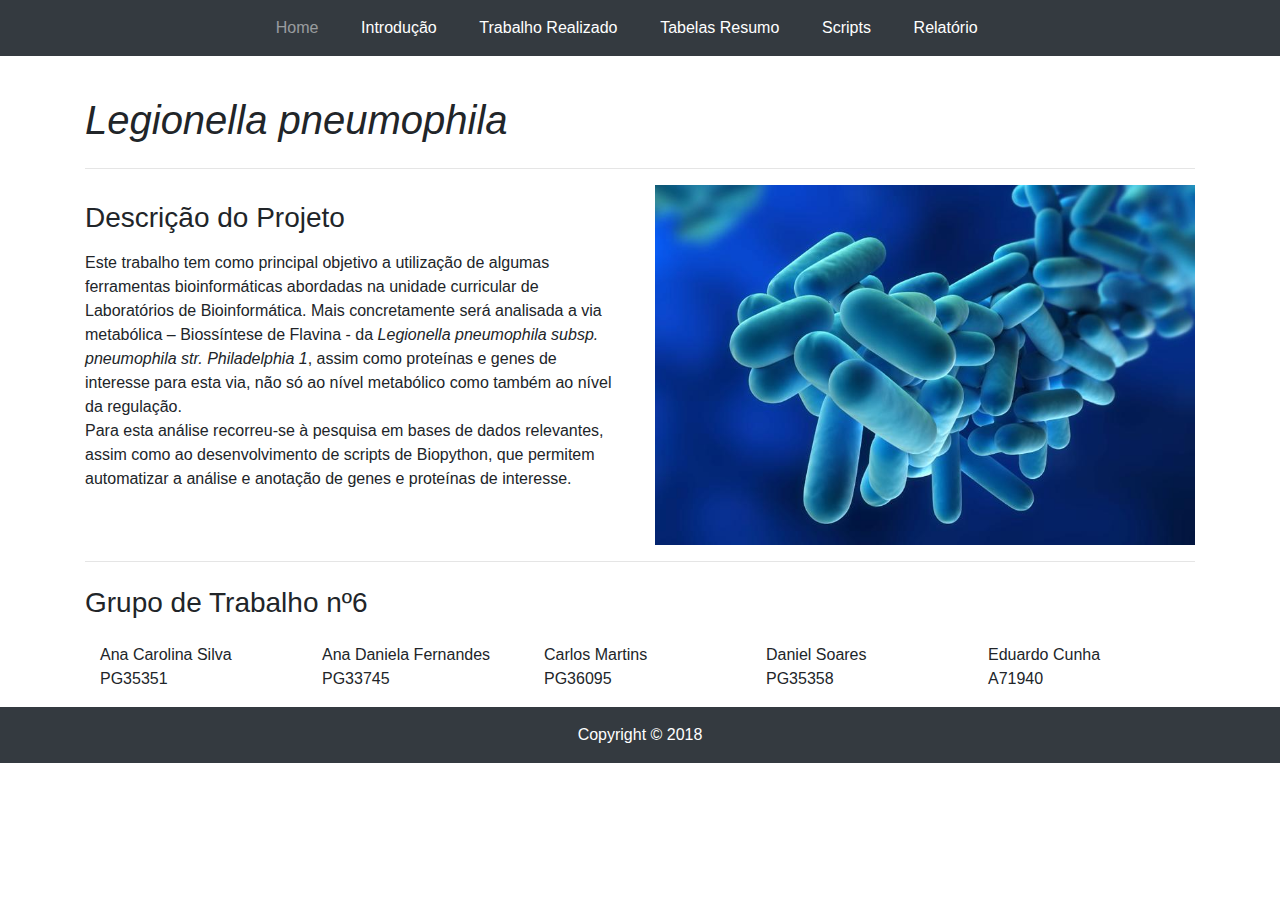
<file: index.html>
<!DOCTYPE html>
<html lang="en">

<head>

  <meta charset="utf-8">
  <meta name="viewport" content="width=device-width, initial-scale=1, shrink-to-fit=no">
  <meta name="description" content="">
  <meta name="author" content="">

  <title>Legionella pneumophila </title>

  <link href="./website/css/bootstrap.min.css" rel="stylesheet">

</head>

<body>

  <nav class="navbar navbar-expand-lg navbar-dark bg-dark fixed-top">
    <div class="container">
      <button class="navbar-toggler" type="button" data-toggle="collapse" data-target="#navbarResponsive" aria-controls="navbarResponsive" aria-expanded="false" aria-label="Toggle navigation">
        <span class="navbar-toggler-icon"></span>
      </button>
      <div class="collapse navbar-collapse" id="navbarResponsive">
        <ul class="navbar-nav m-auto">
          <li class="nav-item ">
            <a class="nav-link" href="./index.html">Home &nbsp &nbsp &nbsp
            </a>
          </li>

          <li class="nav-item active">
            <a class="nav-link" href="./Introducao.html">Introdução &nbsp &nbsp &nbsp</a>
          </li>

          <li class="nav-item active">
            <a class="nav-link" href="./trabalhorealizado.html">Trabalho Realizado &nbsp &nbsp &nbsp</a>
          </li>

          <li class="nav-item active">
            <a class="nav-link" href="./tabela.html">Tabelas Resumo &nbsp &nbsp &nbsp</a>
          </li>
          
          <li class="nav-item active">
            <a class="nav-link" href="https://github.com/Hodor61/Laboratorios-de-Informatica/tree/master/scripts">Scripts &nbsp &nbsp &nbsp</a>
          </li>

          <li class="nav-item active">
            <a class="nav-link" href="./Relatorio_LB_grupo_6.pdf">Relatório &nbsp &nbsp &nbsp</a>
          </li>

        </ul>
      </div>
    </div>
  </nav>

  <br>
  <br>
  <br>

    <!-- Page Content -->
    <div class="container">

      <!-- Portfolio Item Heading -->
      <h1 class="my-4"><i>Legionella pneumophila</i></h1>
      <hr>

      <!-- Portfolio Item Row -->
      <div class="row">
        <div class="col-md-6">
          <h3 class="my-3">Descrição do Projeto</h3>
          <p>Este trabalho tem como principal objetivo a utilização de algumas ferramentas bioinformáticas abordadas na unidade curricular de Laboratórios de Bioinformática. Mais concretamente será analisada a via metabólica – Biossíntese de Flavina - da <i>Legionella pneumophila subsp. pneumophila str. Philadelphia 1</i>, assim como proteínas e genes de interesse para esta via, não só ao nível metabólico como também ao nível da regulação.<br> Para esta análise recorreu-se à pesquisa em bases de dados relevantes, assim como ao desenvolvimento de scripts de Biopython, que permitem automatizar a análise e anotação de genes e proteínas de interesse.  </p>
        </div>

        <div class="col-md-6">
          <img class="img-fluid" src="./website/img/legionella.jpg" alt="">
        </div>

      </div>
      <!-- /.row -->
      <hr>
      <!-- Related Projects Row -->
      <h3 class="my-4">Grupo de Trabalho nº6</h3>


        <div class="container">
          <div class="row">
            <div class="col-sm">
                <p>Ana Carolina Silva<br>PG35351</p>
            </div>

            <div class="col-sm">
                <p>Ana Daniela Fernandes<br>PG33745</p>
            </div>

            <div class="col-sm">
                <p>Carlos Martins<br>PG36095</p>
            </div>

            <div class="col-sm">
                <p>Daniel Soares<br>PG35358</p>
            </div>

            <div class="col-sm">
                <p>Eduardo Cunha<br>A71940</p>
            </div>

          </div>
        </div>

      </div>
      <!-- /.row -->

    </div>
    <!-- /.container -->

    <!-- Footer -->
    <footer class="py-3 bg-dark">
      <div class="container">
        <p class="m-0 text-center text-white">Copyright &copy; 2018</p>
      </div>
      <!-- /.container -->
    </footer>

  </body>

</html>
</file>
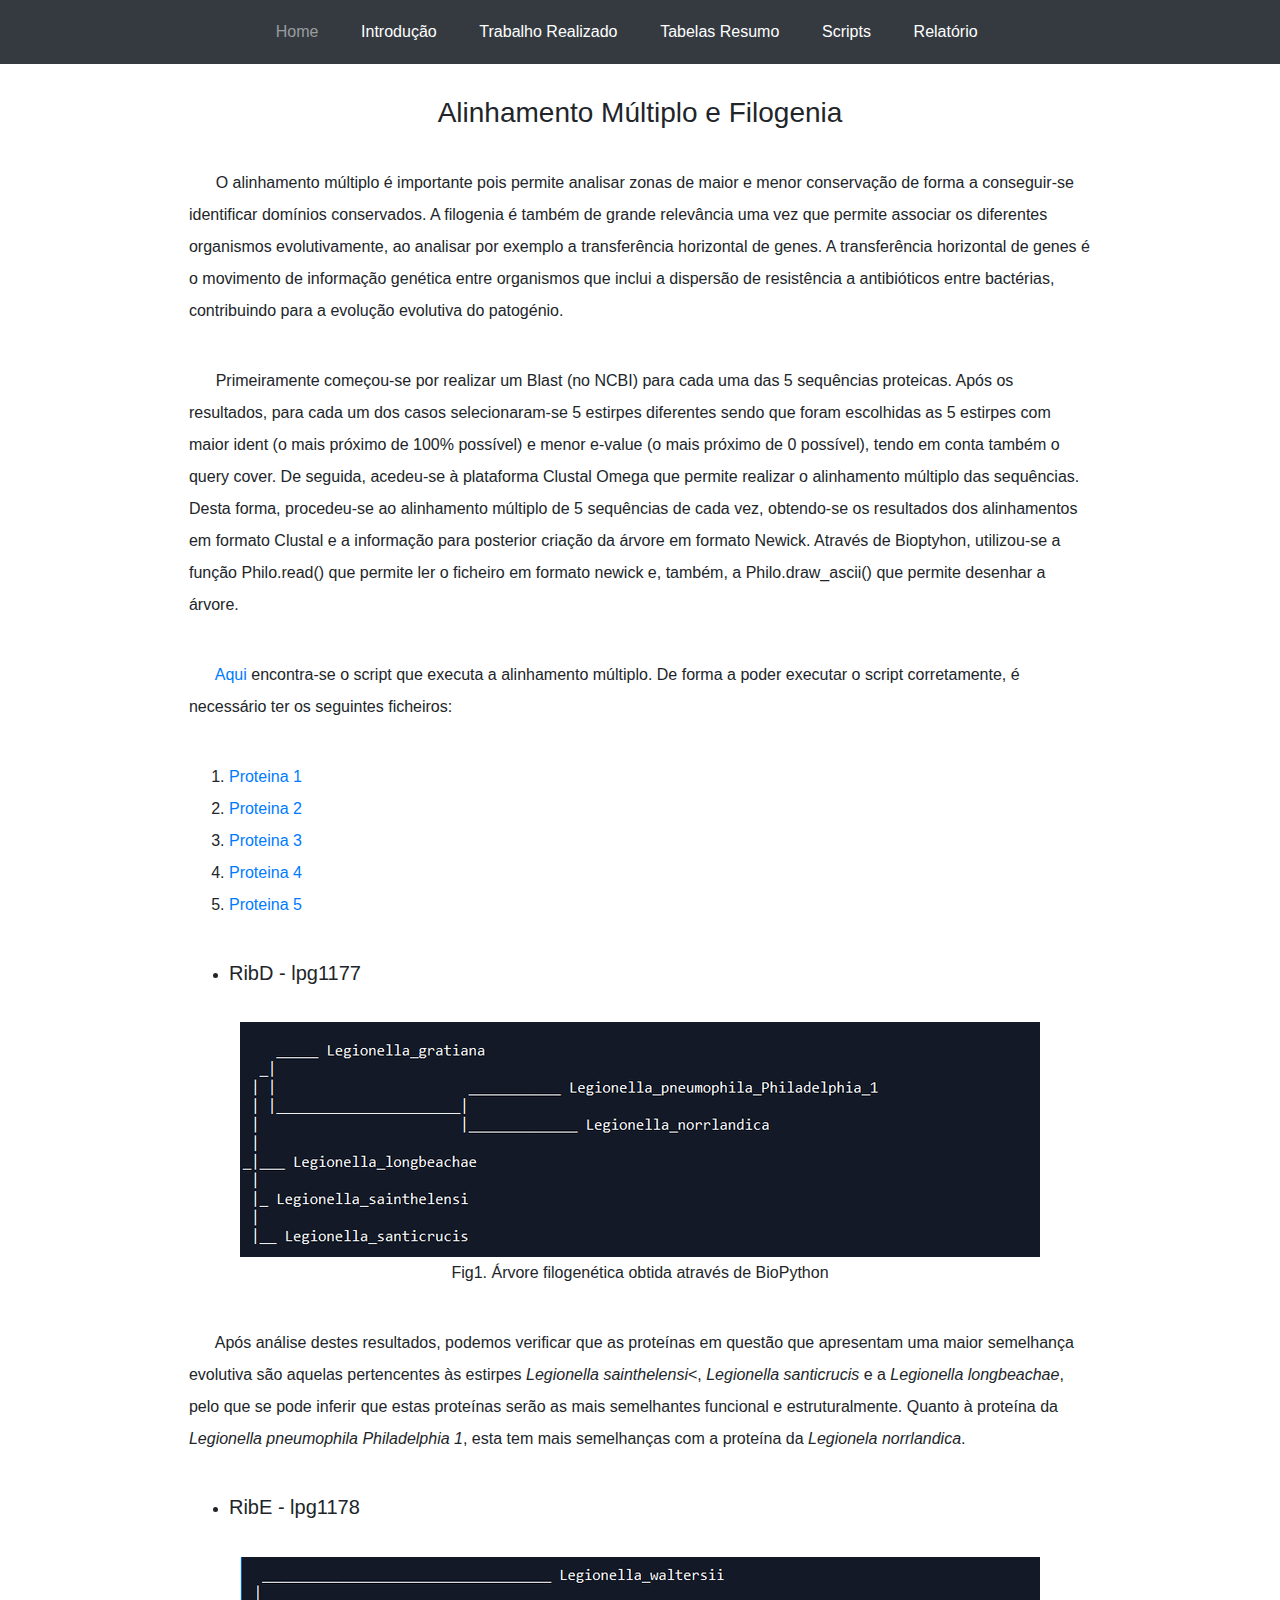
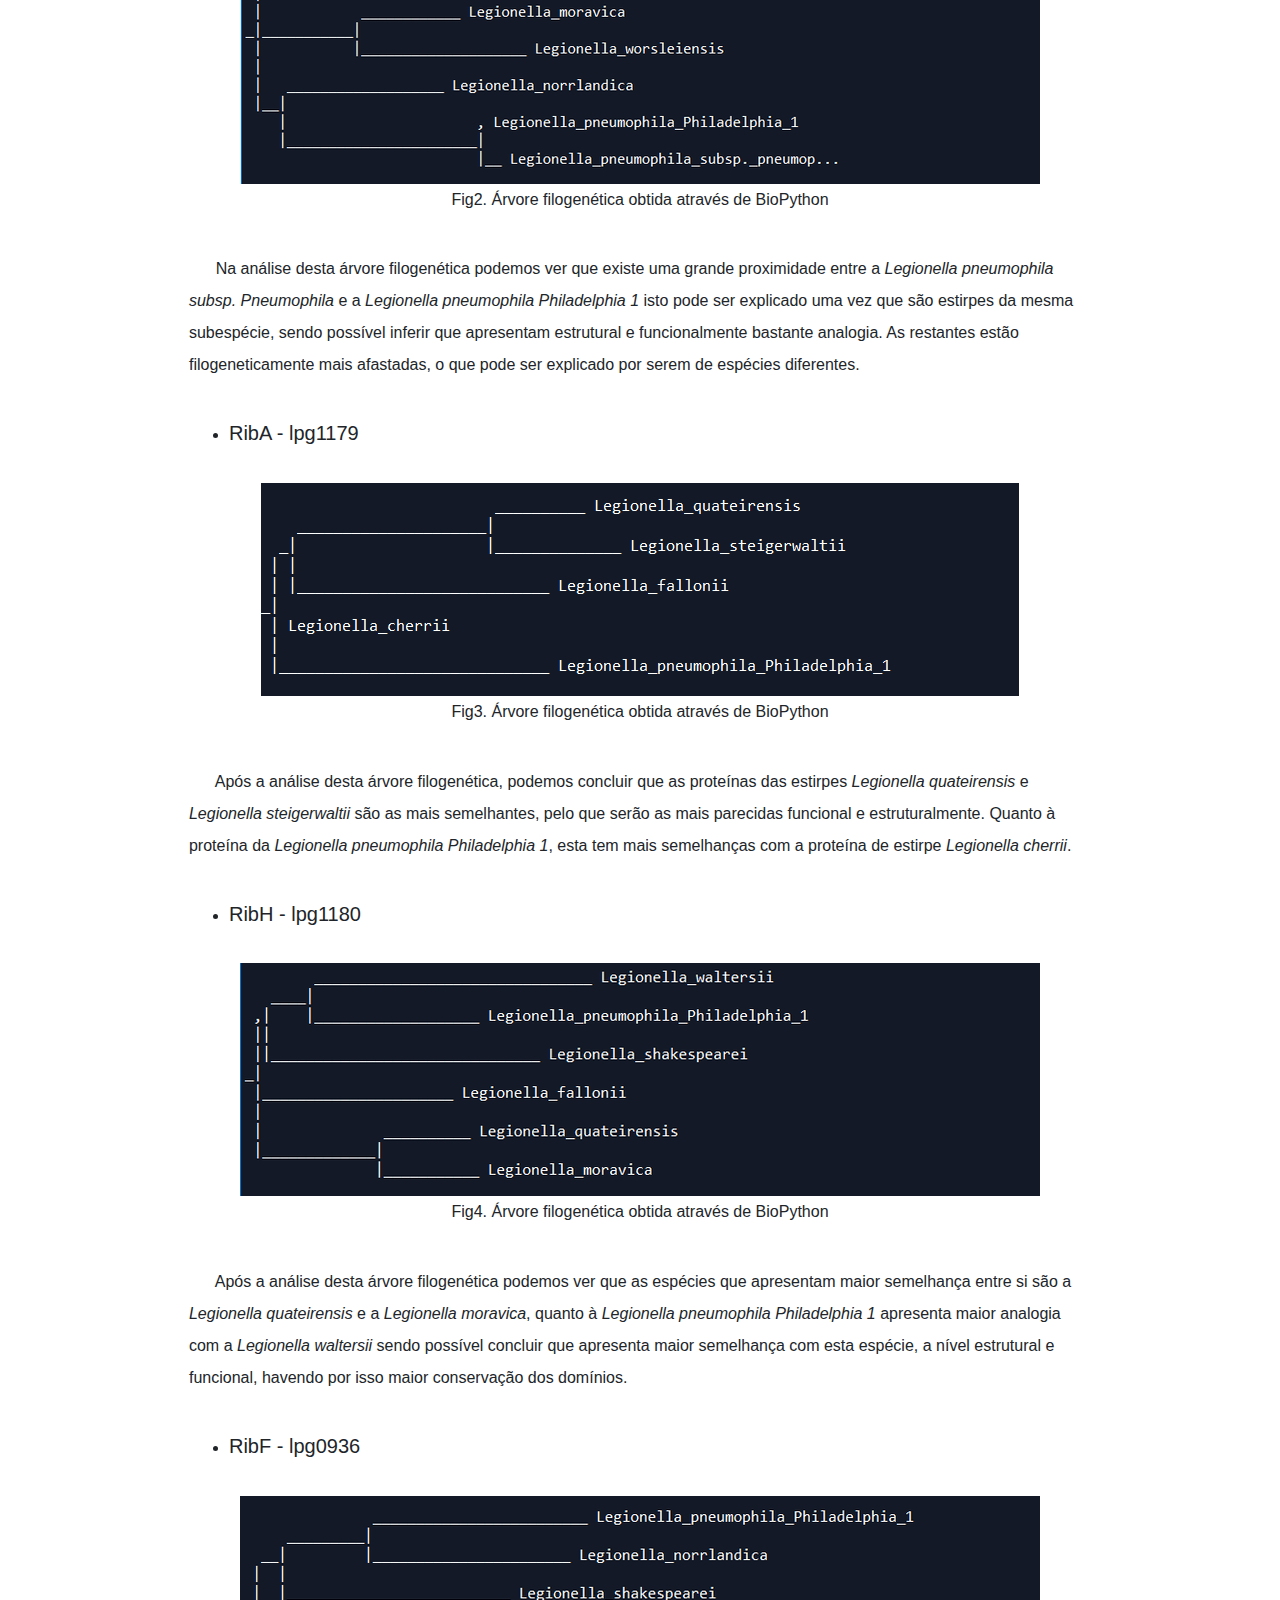
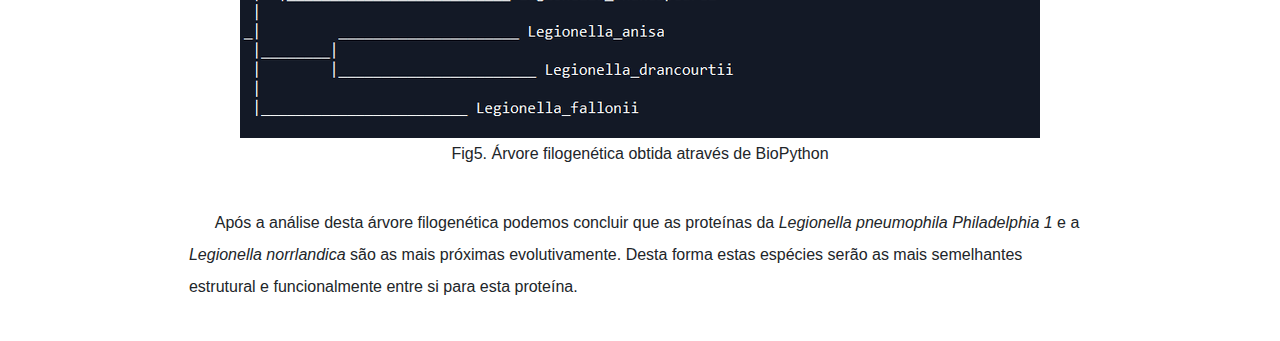
<file: alinhamento.html>
<!DOCTYPE html>
<html lang="en">

<head>

	<meta charset="utf-8">
	<meta name="viewport" content="width=device-width, initial-scale=1, shrink-to-fit=no">
	<meta name="description" content="">
	<meta name="author" content="">

	<title>Legionella pneumophila </title>

	<link href="./website/css/bootstrap.css" rel="stylesheet">

</head>

<body>

	<nav class="navbar navbar-expand-lg navbar-dark bg-dark fixed-top">
		<div class="container">
			<button class="navbar-toggler" type="button" data-toggle="collapse" data-target="#navbarResponsive" aria-controls="navbarResponsive" aria-expanded="false" aria-label="Toggle navigation">
				<span class="navbar-toggler-icon"></span>
			</button>
			<div class="collapse navbar-collapse" id="navbarResponsive">
				<ul class="navbar-nav m-auto">
					<li class="nav-item ">
						<a class="nav-link" href="./index.html">Home &nbsp &nbsp &nbsp
						</a>
					</li>

					<li class="nav-item active">
						<a class="nav-link" href="./Introducao.html">Introdução &nbsp &nbsp &nbsp</a>
					</li>

					<li class="nav-item active">
						<a class="nav-link" href="./trabalhorealizado.html">Trabalho Realizado &nbsp &nbsp &nbsp</a>
					</li>

					<li class="nav-item active">
						<a class="nav-link" href="./tabela.html">Tabelas Resumo &nbsp &nbsp &nbsp</a>
					</li>
					
					<li class="nav-item active">
						<a class="nav-link" href="https://github.com/Hodor61/Laboratorios-de-Informatica/tree/master/scripts">Scripts &nbsp &nbsp &nbsp</a>
					</li>

					<li class="nav-item active">
						<a class="nav-link" href="./Relatorio_LB_grupo_6.pdf">Relatório &nbsp &nbsp &nbsp</a>
					</li>

				</ul>
			</div>
		</div>
	</nav>

	<br>
	<br>
	<br>
	<center><h3>Alinhamento Múltiplo e Filogenia</h3></center>

	<p>&nbsp &nbsp &nbsp O alinhamento múltiplo é importante pois permite analisar zonas de maior e menor conservação de forma a conseguir-se identificar domínios conservados. A filogenia é também de grande relevância uma vez que permite associar os diferentes organismos evolutivamente, ao analisar por exemplo a transferência horizontal de genes. A transferência horizontal de genes é o movimento de informação genética entre organismos que inclui a dispersão de resistência a antibióticos entre bactérias, contribuindo para a evolução evolutiva do patogénio.</p>
	<p>  
	&nbsp &nbsp &nbsp Primeiramente começou-se por realizar um Blast (no NCBI) para cada uma das 5 sequências proteicas. Após os resultados, para cada um dos casos selecionaram-se 5 estirpes diferentes sendo que foram escolhidas as 5 estirpes com maior ident (o mais próximo de 100% possível) e menor e-value (o mais próximo de 0 possível), tendo em conta também o query cover. De seguida, acedeu-se à plataforma Clustal Omega que permite realizar o alinhamento múltiplo das sequências. Desta forma, procedeu-se ao alinhamento múltiplo de 5 sequências de cada vez, obtendo-se os resultados dos alinhamentos em formato Clustal e a informação para posterior criação da árvore em formato Newick. Através de Bioptyhon, utilizou-se a função Philo.read() que permite ler o ficheiro em formato newick e, também, a Philo.draw_ascii() que permite desenhar a árvore.
	</p>

	<p> &nbsp &nbsp &nbsp  <a href=".\scripts\Alinhamentos\alinhamento.py"> Aqui </a> encontra-se o script que executa a alinhamento múltiplo.

		De forma a poder executar o script corretamente, é necessário ter os seguintes ficheiros:
		<ol>
		<li><a href="./scripts/Alinhamentos/prot1_phylotree.newick">Proteina 1</a></li>
		<li><a href="./scripts/Alinhamentos/prot2_phylotree.newick">Proteina 2</a></li>
		<li><a href="./scripts/Alinhamentos/prot3_phylotree.newick">Proteina 3</a></li>
		<li><a href="./scripts/Alinhamentos/prot4_phylotree.newick">Proteina 4</a></li>
		<li><a href="./scripts/Alinhamentos/prot5_phylotree.newick">Proteina 5</a></li>
		</ol>
	</p>

	<ul style="list-style-type:disc"> 
		<li><h5> RibD - lpg1177</h5></li>
	</ul>
		<center>
 		<img src="./website/img/lpg1177.png" alt="" >
			<figcaption>Fig1. Árvore filogenética obtida através de BioPython </figcaption>
		</center>
	
		<p>&nbsp &nbsp &nbsp Após análise destes resultados, podemos verificar que as proteínas em questão que apresentam uma maior semelhança evolutiva são aquelas pertencentes às estirpes <i>Legionella sainthelensi</i><, <i>Legionella santicrucis</i> e a <i>Legionella longbeachae</i>, pelo que se pode inferir que estas proteínas serão as mais semelhantes funcional e estruturalmente.  Quanto à proteína da <i>Legionella pneumophila Philadelphia 1</i>, esta tem mais semelhanças com a proteína da <i>Legionela norrlandica</i>. </p>

	<ul style="list-style-type:disc"> 
		<li><h5>RibE - lpg1178</h5></li>
	</ul>

		<center>
 		<img src="./website/img/lpg1178.png" alt="" >
			<figcaption>Fig2. Árvore filogenética obtida através de BioPython</figcaption>
		</center>

		<p>&nbsp &nbsp &nbsp Na análise desta árvore filogenética podemos ver que existe uma grande proximidade entre a <i>Legionella pneumophila subsp. Pneumophila</i> e a <i>Legionella pneumophila Philadelphia 1</i> isto pode ser explicado uma vez que são estirpes da mesma subespécie, sendo possível inferir que apresentam estrutural e funcionalmente bastante analogia. As restantes estão filogeneticamente mais afastadas, o que pode ser explicado por serem de espécies diferentes.</p>

	<ul style="list-style-type:disc"> 
		<li><h5>RibA - lpg1179</h5></li>
	</ul>
		<center>
 		<img src="./website/img/lpg1179.png" alt="" >
			<figcaption>Fig3. Árvore filogenética obtida através de BioPython</figcaption>
		</center>

		<p>&nbsp &nbsp &nbsp Após a análise desta árvore filogenética, podemos concluir que as proteínas das estirpes <i>Legionella quateirensis</i> e <i>Legionella steigerwaltii</i> são as mais semelhantes, pelo que serão as mais parecidas funcional e estruturalmente. Quanto à proteína da <i>Legionella pneumophila Philadelphia 1</i>, esta tem mais semelhanças com a proteína de estirpe <i>Legionella cherrii</i>.
		</p>


	<ul style="list-style-type:disc"> 
		<li><h5>RibH - lpg1180</h5></li>
	</ul>

		<center>
 		<img src="./website/img/lpg1180.png" alt="" >
			<figcaption>Fig4. Árvore filogenética obtida através de BioPython</figcaption>
		</center>

		<p>&nbsp &nbsp &nbsp Após a análise desta árvore filogenética podemos ver que as espécies que apresentam maior semelhança entre si são a <i>Legionella quateirensis</i> e a <i>Legionella moravica</i>, quanto à <i>Legionella pneumophila Philadelphia 1</i> apresenta maior analogia com a <i>Legionella waltersii</i> sendo possível concluir que apresenta maior semelhança com esta espécie, a nível estrutural e funcional, havendo por isso maior conservação dos domínios. </p>

	<ul style="list-style-type:disc"> 
		<li><h5>RibF - lpg0936</h5></li>
	</ul>
		<center>
 		<img src="./website/img/lpg0936.png" alt="" >
			<figcaption>Fig5. Árvore filogenética obtida através de BioPython</figcaption>
		</center>

		<p>&nbsp &nbsp &nbsp Após a análise desta árvore filogenética podemos concluir que as proteínas da <i>Legionella pneumophila Philadelphia 1</i> e a <i>Legionella norrlandica</i> são as mais próximas evolutivamente. Desta forma estas espécies serão as mais semelhantes estrutural e funcionalmente entre si para esta proteína. </p>
</file>
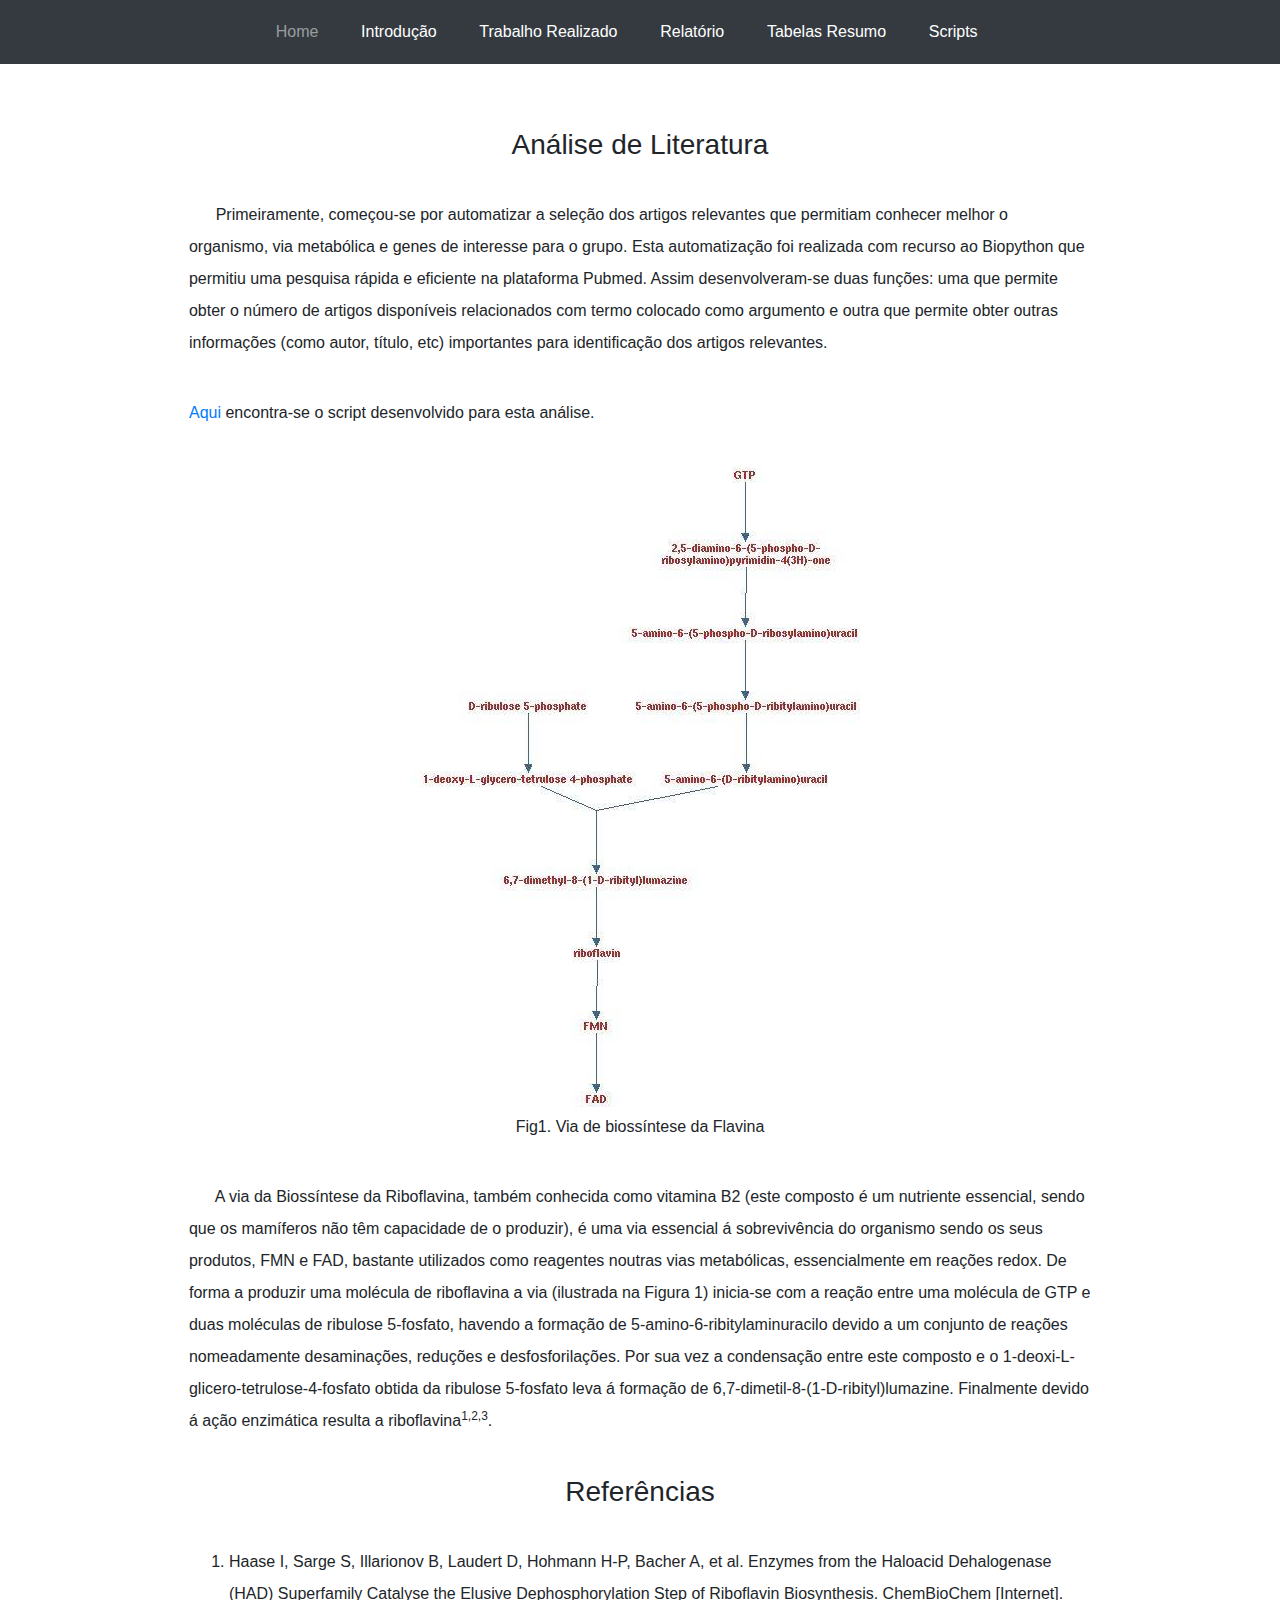
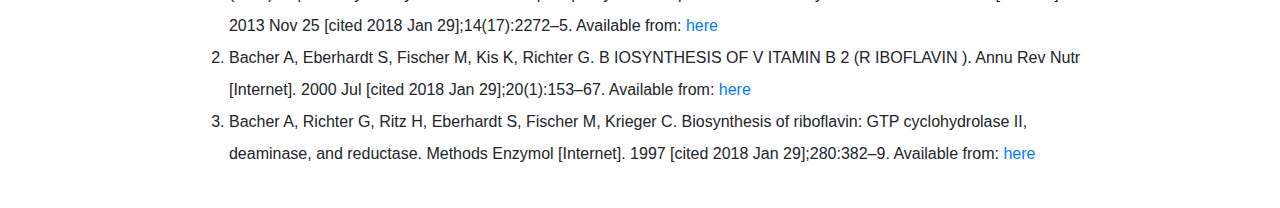
<file: analiseliteratura.html>
<!DOCTYPE html>
<html lang="en">

<head>

	<meta charset="utf-8">
	<meta name="viewport" content="width=device-width, initial-scale=1, shrink-to-fit=no">
	<meta name="description" content="">
	<meta name="author" content="">

	<title>Legionella pneumophila </title>

	<link href="./website/css/bootstrap.css" rel="stylesheet">

</head>

<body>

	<nav class="navbar navbar-expand-lg navbar-dark bg-dark fixed-top">
		<div class="container">
			<button class="navbar-toggler" type="button" data-toggle="collapse" data-target="#navbarResponsive" aria-controls="navbarResponsive" aria-expanded="false" aria-label="Toggle navigation">
				<span class="navbar-toggler-icon"></span>
			</button>
			<div class="collapse navbar-collapse" id="navbarResponsive">
				<ul class="navbar-nav m-auto">
					<li class="nav-item ">
						<a class="nav-link" href="./index.html">Home &nbsp &nbsp &nbsp
						</a>
					</li>

					<li class="nav-item active">
						<a class="nav-link" href="./Introducao.html">Introdução &nbsp &nbsp &nbsp</a>
					</li>

					<li class="nav-item active">
						<a class="nav-link" href="./trabalhorealizado.html">Trabalho Realizado &nbsp &nbsp &nbsp</a>
					</li>

					<li class="nav-item active">
						<a class="nav-link" href="./relatorio">Relatório &nbsp &nbsp &nbsp</a>
					</li>

					<li class="nav-item active">
						<a class="nav-link" href="./tabela.html">Tabelas Resumo &nbsp &nbsp &nbsp</a>
					</li>
					
					<li class="nav-item active">
						<a class="nav-link" href="https://github.com/Hodor61/Laboratorios-de-Informatica/tree/master/scripts">Scripts &nbsp &nbsp &nbsp</a>
					</li>

				</ul>
			</div>
		</div>
	</nav>

	<br>
	<br>
	<br>
	<br>

    <center><h3> Análise de Literatura </h3></center>

    <p> &nbsp &nbsp &nbsp Primeiramente, começou-se por automatizar a seleção dos artigos relevantes que permitiam conhecer melhor o organismo, via metabólica e genes de interesse para o grupo. Esta automatização foi realizada com recurso ao Biopython que permitiu uma pesquisa rápida e eficiente na plataforma Pubmed. Assim desenvolveram-se duas funções: uma que permite obter o número de artigos disponíveis relacionados com termo colocado como argumento e outra que permite obter outras informações (como autor, título, etc) importantes para identificação dos artigos relevantes.  </p>

    <p> <a href="./scripts/Analise_Literatura/Analise_da_literatura.py"> Aqui </a> encontra-se o script desenvolvido para esta análise.</p>

    <center>
 		<img src="./website/img/Flavin_Biosynthesis.png" alt="" >
			<figcaption>Fig1. Via de biossíntese da Flavina</figcaption>
	</center>

	<p>&nbsp &nbsp &nbsp A via da Biossíntese da Riboflavina, também conhecida como vitamina B2 (este composto é um nutriente essencial, sendo que os mamíferos não têm capacidade de o produzir), é uma via essencial á sobrevivência do organismo sendo os seus produtos, FMN e FAD, bastante utilizados como reagentes noutras vias metabólicas, essencialmente em reações redox. De forma a produzir uma molécula de riboflavina a via (ilustrada na Figura 1) inicia-se com a reação entre uma molécula de GTP e duas moléculas de ribulose 5-fosfato, havendo a formação de 5-amino-6-ribitylaminuracilo devido a um conjunto de reações nomeadamente desaminações, reduções e desfosforilações. Por sua vez a condensação entre este composto e o 1-deoxi-L-glicero-tetrulose-4-fosfato obtida da ribulose 5-fosfato leva á formação de 6,7-dimetil-8-(1-D-ribityl)lumazine. Finalmente devido á ação enzimática resulta a riboflavina<sup>1,2,3</sup>.</p>

	<center><h3> Referências </h3></center>

			<p>
			<ol>
				<li>
					Haase I, Sarge S, Illarionov B, Laudert D, Hohmann H-P, Bacher A, et al. Enzymes from the Haloacid Dehalogenase (HAD) Superfamily Catalyse the Elusive Dephosphorylation Step of Riboflavin Biosynthesis. ChemBioChem [Internet]. 2013 Nov 25 [cited 2018 Jan 29];14(17):2272–5. Available from: <a href="http://www.ncbi.nlm.nih.gov/pubmed/24123841"> here </a>
				</li>
				<li>
					Bacher A, Eberhardt S, Fischer M, Kis K, Richter G. B IOSYNTHESIS OF V ITAMIN B 2 (R IBOFLAVIN ). Annu Rev Nutr [Internet]. 2000 Jul [cited 2018 Jan 29];20(1):153–67. Available from:  <a href="http://www.ncbi.nlm.nih.gov/pubmed/10940330"> here </a>
				</li>
				<li>
					Bacher A, Richter G, Ritz H, Eberhardt S, Fischer M, Krieger C. Biosynthesis of riboflavin: GTP cyclohydrolase II, deaminase, and reductase. Methods Enzymol [Internet]. 1997 [cited 2018 Jan 29];280:382–9. Available from:  <a href="http://www.ncbi.nlm.nih.gov/pubmed/9211333"> here </a>
				</li>
			</ol>
		</p>
	</body>
</html>
</file>
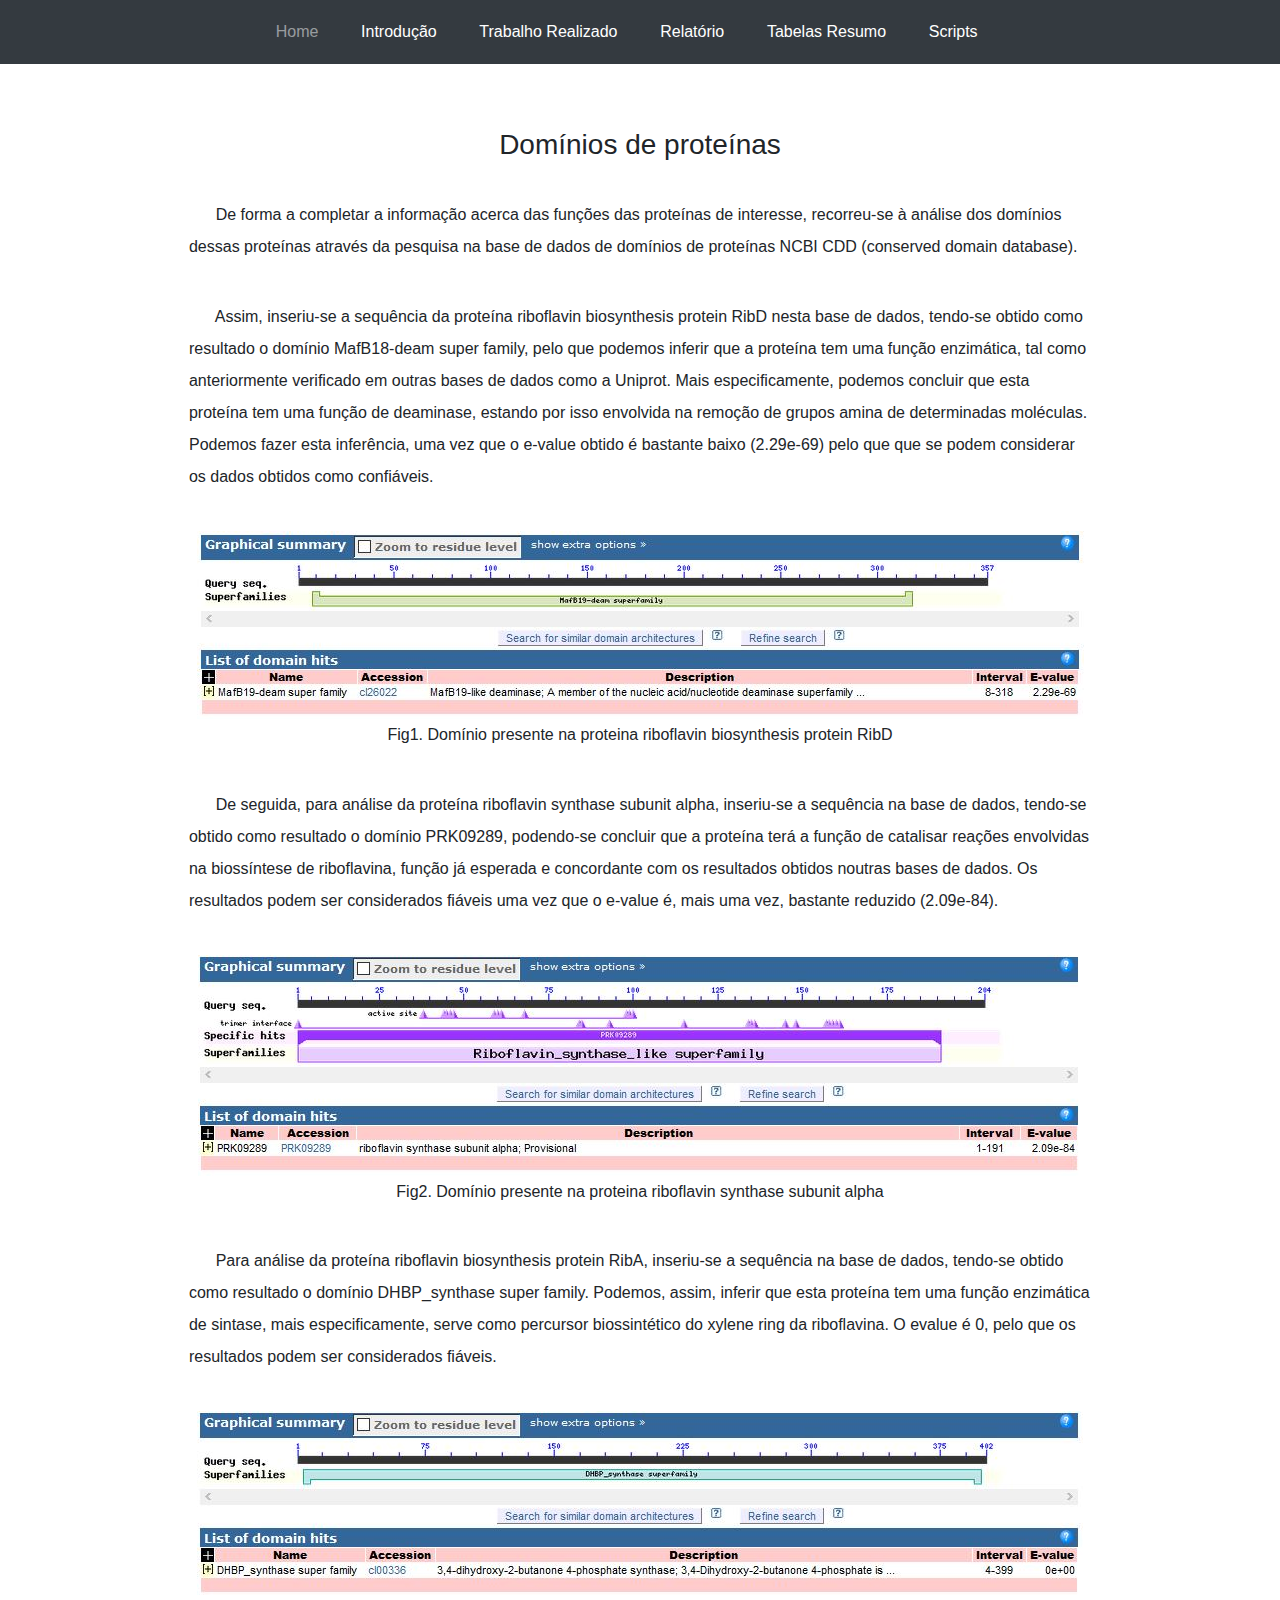
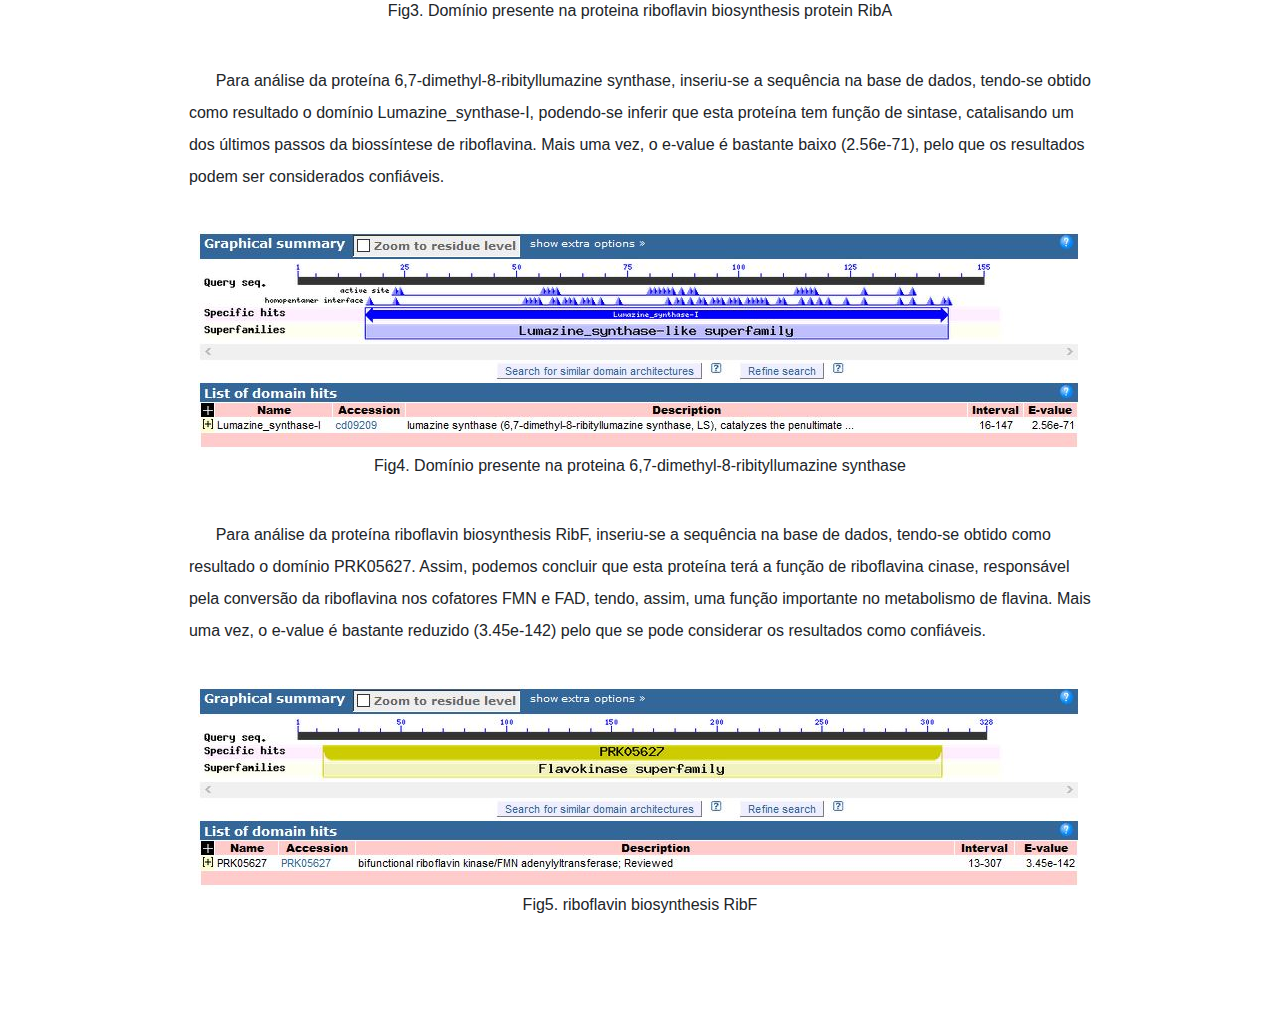
<file: domProteinas.html>
<!DOCTYPE html>
<html lang="en">

<head>

	<meta charset="utf-8">
	<meta name="viewport" content="width=device-width, initial-scale=1, shrink-to-fit=no">
	<meta name="description" content="">
	<meta name="author" content="">

	<title>Legionella pneumophila </title>

	<link href="./website/css/bootstrap.css" rel="stylesheet">

</head>

<body>

	<nav class="navbar navbar-expand-lg navbar-dark bg-dark fixed-top">
		<div class="container">
			<button class="navbar-toggler" type="button" data-toggle="collapse" data-target="#navbarResponsive" aria-controls="navbarResponsive" aria-expanded="false" aria-label="Toggle navigation">
				<span class="navbar-toggler-icon"></span>
			</button>
			<div class="collapse navbar-collapse" id="navbarResponsive">
				<ul class="navbar-nav m-auto">
					<li class="nav-item ">
						<a class="nav-link" href="./index.html">Home &nbsp &nbsp &nbsp
						</a>
					</li>

					<li class="nav-item active">
						<a class="nav-link" href="./Introducao.html">Introdução &nbsp &nbsp &nbsp</a>
					</li>

					<li class="nav-item active">
						<a class="nav-link" href="./trabalhorealizado.html">Trabalho Realizado &nbsp &nbsp &nbsp</a>
					</li>

					<li class="nav-item active">
						<a class="nav-link" href="./relatorio">Relatório &nbsp &nbsp &nbsp</a>
					</li>

					<li class="nav-item active">
						<a class="nav-link" href="./tabela.html">Tabelas Resumo &nbsp &nbsp &nbsp</a>
					</li>
					
					<li class="nav-item active">
						<a class="nav-link" href="https://github.com/Hodor61/Laboratorios-de-Informatica/tree/master/scripts">Scripts &nbsp &nbsp &nbsp</a>
					</li>

				</ul>
			</div>
		</div>
	</nav>

	<br>
	<br>
	<br>
	<br>

	<center><h3>Domínios de proteínas</h3></center>

	<p>&nbsp &nbsp &nbsp De forma a completar a informação acerca das funções das proteínas de interesse, recorreu-se à análise dos domínios dessas proteínas através da pesquisa na base de dados de domínios de proteínas NCBI CDD (conserved domain database). </p>
	<p> &nbsp &nbsp &nbsp Assim, inseriu-se a sequência da proteína riboflavin biosynthesis protein RibD nesta base de dados, tendo-se obtido como resultado o domínio MafB18-deam super family, pelo que podemos inferir que a proteína tem uma função enzimática, tal como anteriormente verificado em outras bases de dados como a Uniprot. Mais especificamente, podemos concluir que esta proteína tem uma função de deaminase, estando por isso envolvida na remoção de grupos amina de determinadas moléculas. Podemos fazer esta inferência, uma vez que o e-value obtido é bastante baixo (2.29e-69) pelo que que se podem considerar os dados obtidos como confiáveis. <br> </p>

	<center>
 		<img src="./website/img/cdd1.png" alt="" >
			<figcaption>Fig1. Domínio presente na proteina riboflavin biosynthesis protein RibD</figcaption>
	</center>

	<p>
	&nbsp &nbsp &nbsp De seguida, para análise da proteína riboflavin synthase subunit alpha, inseriu-se a sequência na base de dados, tendo-se obtido como resultado o domínio PRK09289, podendo-se concluir que a proteína terá a função de catalisar reações envolvidas na biossíntese de riboflavina, função já esperada e concordante com os resultados obtidos noutras bases de dados. Os resultados podem ser considerados fiáveis uma vez que o e-value é, mais uma vez, bastante reduzido (2.09e-84). 
 	</p>

 	<center>
 		<img src="./website/img/cdd2.png" alt="" >
			<figcaption>Fig2. Domínio presente na proteina riboflavin synthase subunit alpha </figcaption>
	</center>

 	<p>&nbsp &nbsp &nbsp Para análise da proteína riboflavin biosynthesis protein RibA, inseriu-se a sequência na base de dados, tendo-se obtido como resultado o domínio DHBP_synthase super family. Podemos, assim, inferir que esta proteína tem uma função enzimática de sintase, mais especificamente, serve como percursor biossintético do xylene ring da riboflavina. O evalue é 0, pelo que os resultados podem ser considerados fiáveis. </p>

 	<center>
 		<img src="./website/img/cdd3.png" alt="" >
			<figcaption>Fig3. Domínio presente na proteina riboflavin biosynthesis protein RibA </figcaption>
	</center>

 	<p>&nbsp &nbsp &nbsp Para análise da proteína 6,7-dimethyl-8-ribityllumazine synthase, inseriu-se a sequência na base de dados, tendo-se obtido como resultado o domínio Lumazine_synthase-I, podendo-se inferir que esta proteína tem função de sintase, catalisando um dos últimos passos da biossíntese de riboflavina. Mais uma vez, o e-value é bastante baixo (2.56e-71), pelo que os resultados podem ser considerados confiáveis.</p>

 	<center>
 		<img src="./website/img/cdd4.png" alt="" >
			<figcaption>Fig4. Domínio presente na proteina 6,7-dimethyl-8-ribityllumazine synthase </figcaption>
	</center>

 	<p>&nbsp &nbsp &nbsp Para análise da proteína riboflavin biosynthesis RibF, inseriu-se a sequência na base de dados, tendo-se obtido como resultado o domínio PRK05627. Assim, podemos concluir que esta proteína terá a função de riboflavina cinase, responsável pela conversão da riboflavina nos cofatores FMN e FAD, tendo, assim, uma função importante no metabolismo de flavina. Mais uma vez, o e-value é bastante reduzido (3.45e-142) pelo que se pode considerar os resultados como confiáveis.</p>

 	<center>
 		<img src="./website/img/cdd5.png" alt="" >
			<figcaption>Fig5.  riboflavin biosynthesis RibF </figcaption>
	</center>

	<br>
	<br>
	<br>
</body>
</html>
</file>
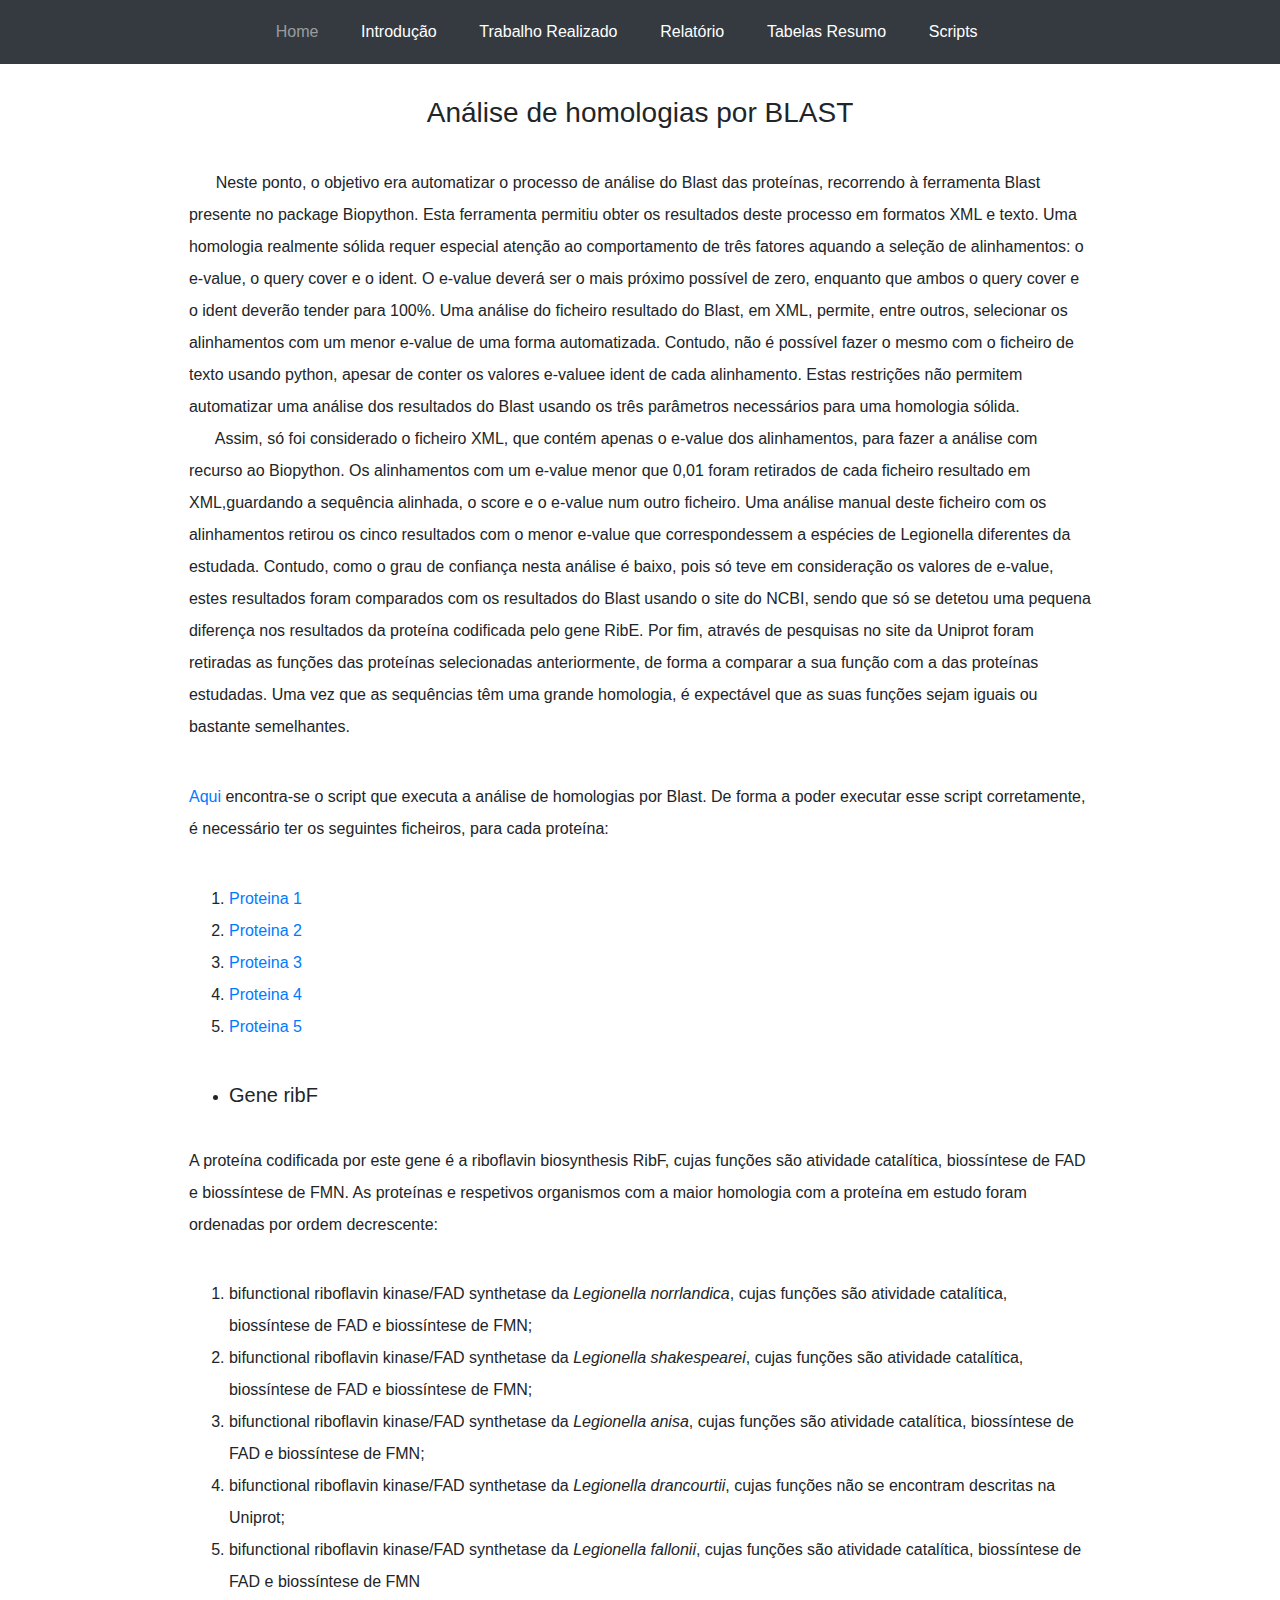
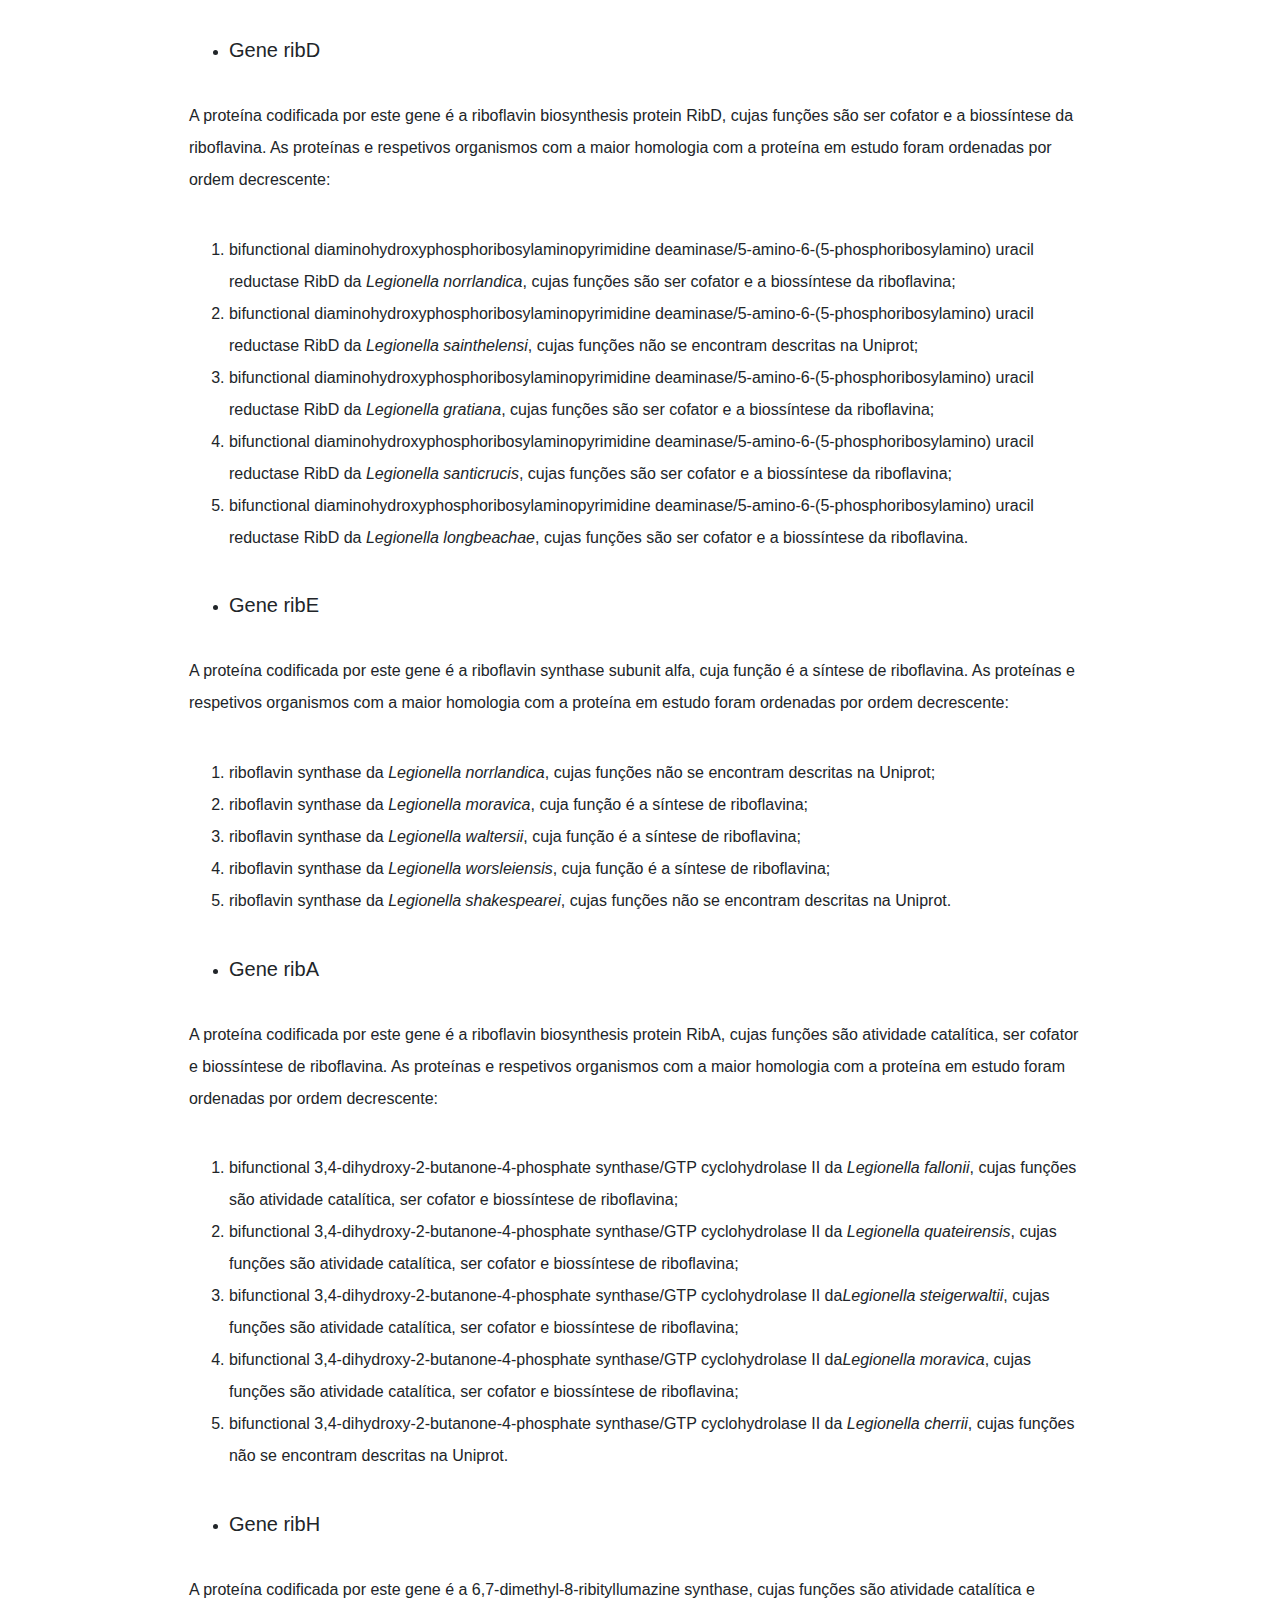
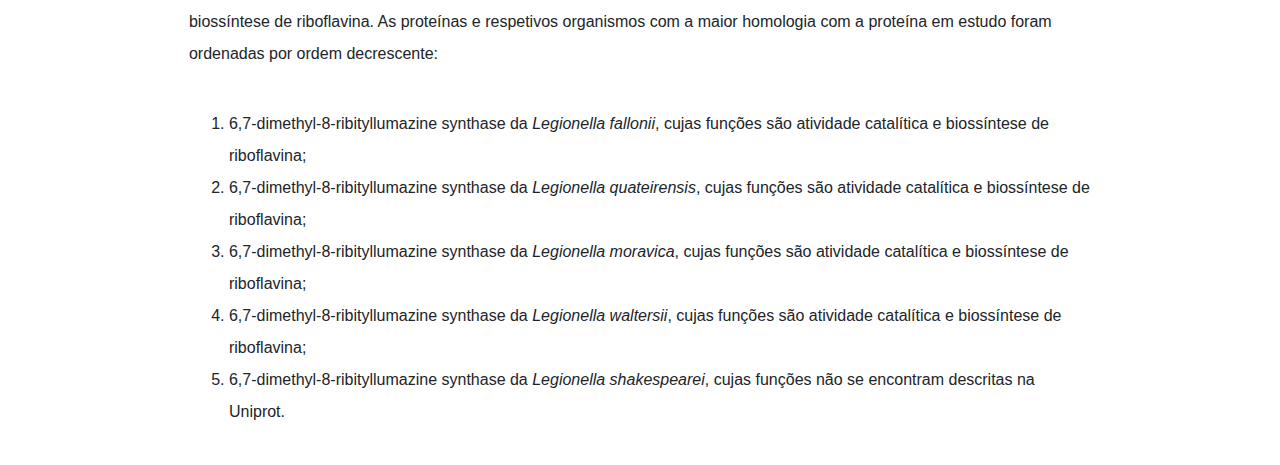
<file: homologiasBLAST.html>
<!DOCTYPE html>
<html lang="en">

<head>

	<meta charset="utf-8">
	<meta name="viewport" content="width=device-width, initial-scale=1, shrink-to-fit=no">
	<meta name="description" content="">
	<meta name="author" content="">

	<title>Legionella pneumophila </title>

	<link href="./website/css/bootstrap.css" rel="stylesheet">

</head>

<body>

	<nav class="navbar navbar-expand-lg navbar-dark bg-dark fixed-top">
		<div class="container">
			<button class="navbar-toggler" type="button" data-toggle="collapse" data-target="#navbarResponsive" aria-controls="navbarResponsive" aria-expanded="false" aria-label="Toggle navigation">
				<span class="navbar-toggler-icon"></span>
			</button>
			<div class="collapse navbar-collapse" id="navbarResponsive">
				<ul class="navbar-nav m-auto">
					<li class="nav-item ">
						<a class="nav-link" href="./index.html">Home &nbsp &nbsp &nbsp
						</a>
					</li>

					<li class="nav-item active">
						<a class="nav-link" href="./Introducao.html">Introdução &nbsp &nbsp &nbsp</a>
					</li>

					<li class="nav-item active">
						<a class="nav-link" href="./trabalhorealizado.html">Trabalho Realizado &nbsp &nbsp &nbsp</a>
					</li>

					<li class="nav-item active">
						<a class="nav-link" href="./relatorio">Relatório &nbsp &nbsp &nbsp</a>
					</li>

					<li class="nav-item active">
						<a class="nav-link" href="./tabela.html">Tabelas Resumo &nbsp &nbsp &nbsp</a>
					</li>
					
					<li class="nav-item active">
						<a class="nav-link" href="https://github.com/Hodor61/Laboratorios-de-Informatica/tree/master/scripts">Scripts &nbsp &nbsp &nbsp</a>
					</li>

				</ul>
			</div>
		</div>
	</nav>

	<br>
	<br>
	<br>

	<center><h3>Análise de homologias por BLAST</h3></center>
	<p> &nbsp &nbsp &nbsp Neste ponto, o objetivo era automatizar o processo de análise do Blast das proteínas, recorrendo à ferramenta Blast presente no package Biopython. Esta ferramenta permitiu obter os resultados deste processo em formatos XML e texto. Uma homologia realmente sólida requer especial atenção ao comportamento de três fatores aquando a seleção de alinhamentos: o e-value, o query cover e o ident. O e-value deverá ser o mais próximo possível de zero, enquanto que ambos o query cover e o ident deverão tender para 100%. Uma análise do ficheiro resultado do Blast, em XML, permite, entre outros, selecionar os alinhamentos com um menor e-value de uma forma automatizada. Contudo, não é possível fazer o mesmo com o ficheiro de texto usando python, apesar de conter os valores e-valuee ident de cada alinhamento. Estas restrições não permitem automatizar uma análise dos resultados do Blast usando os três parâmetros necessários para uma homologia sólida.<br>
	&nbsp &nbsp &nbsp Assim, só foi considerado o ficheiro XML, que contém apenas o e-value dos alinhamentos, para fazer a análise com recurso ao Biopython. Os alinhamentos com um e-value menor que 0,01 foram retirados de cada ficheiro resultado em XML,guardando a sequência alinhada, o score e o e-value num outro ficheiro. Uma análise manual deste ficheiro com os alinhamentos retirou os cinco resultados com o menor e-value que correspondessem a espécies de Legionella diferentes da estudada. Contudo, como o grau de confiança nesta análise é baixo, pois só teve em consideração os valores de e-value, estes resultados foram comparados com os resultados do Blast usando o site do NCBI, sendo que só se detetou uma pequena diferença nos resultados da proteína codificada pelo gene RibE. Por fim, através de pesquisas no site da Uniprot foram retiradas as funções das proteínas selecionadas anteriormente, de forma a comparar a sua função com a das proteínas estudadas. Uma vez que as sequências têm uma grande homologia, é expectável que as suas funções sejam iguais ou bastante semelhantes. </p>

	<p>
		<a href="./scripts/BLAST/Blast.py"> Aqui </a> encontra-se o script que executa a análise de homologias por Blast.

		De forma a poder executar esse script corretamente, é necessário ter os seguintes ficheiros, para cada proteína:
		<ol>
		<li><a href="./scripts/Tabela/prot1.fasta">Proteina 1</a></li>
		<li><a href="./scripts/Tabela/prot2.fasta">Proteina 2</a></li>
		<li><a href="./scripts/Tabela/prot3.fasta">Proteina 3</a></li>
		<li><a href="./scripts/Tabela/prot4.fasta">Proteina 4</a></li>
		<li><a href="./scripts/Tabela/prot5.fasta">Proteina 5</a></li>
		</ol>
	</p>

	</p>

	<ul style="list-style-type:disc">
		<li><h5> Gene ribF </h5></li>	
	</ul>

	<p>A proteína codificada por este gene é a riboflavin biosynthesis RibF, cujas funções são atividade catalítica, biossíntese de FAD e biossíntese de FMN. As proteínas e respetivos organismos com a maior homologia com a proteína em estudo foram ordenadas por ordem decrescente:
	
	<ol>
	<li>bifunctional riboflavin kinase/FAD synthetase da <i>Legionella norrlandica</i>, cujas funções são atividade catalítica, biossíntese de FAD e biossíntese de FMN;</li>
	<li>bifunctional riboflavin kinase/FAD synthetase da <i>Legionella shakespearei</i>, cujas funções são atividade catalítica, biossíntese de FAD e biossíntese de FMN;</li>
	<li>bifunctional riboflavin kinase/FAD synthetase da <i>Legionella anisa</i>, cujas funções são atividade catalítica, biossíntese de FAD e biossíntese de FMN;</li>
	<li>bifunctional riboflavin kinase/FAD synthetase da <i>Legionella drancourtii</i>, cujas funções não se encontram descritas na Uniprot;</li>
	<li>bifunctional riboflavin kinase/FAD synthetase da <i>Legionella fallonii</i>, cujas funções são atividade catalítica, biossíntese de FAD e biossíntese de FMN</li>
	</ol>
	</p>


	<ul style="list-style-type:disc">
		<li><h5> Gene ribD </h5></li>	
	</ul>

	<p>A proteína codificada por este gene é a riboflavin biosynthesis protein RibD, cujas funções são ser cofator e a biossíntese da riboflavina. As proteínas e respetivos organismos com a maior homologia com a proteína em estudo foram ordenadas por ordem decrescente:

	<ol>
	<li>bifunctional diaminohydroxyphosphoribosylaminopyrimidine deaminase/5-amino-6-(5-phosphoribosylamino) uracil reductase RibD da <i>Legionella norrlandica</i>, cujas funções são ser cofator e a biossíntese da riboflavina;</li>
	<li>bifunctional diaminohydroxyphosphoribosylaminopyrimidine deaminase/5-amino-6-(5-phosphoribosylamino) uracil reductase RibD da <i>Legionella sainthelensi</i>, cujas funções não se encontram descritas na Uniprot;</li>
	<li>bifunctional diaminohydroxyphosphoribosylaminopyrimidine deaminase/5-amino-6-(5-phosphoribosylamino) uracil reductase RibD da <i>Legionella gratiana</i>, cujas funções são ser cofator e a biossíntese da riboflavina; </li>
	<li>bifunctional diaminohydroxyphosphoribosylaminopyrimidine deaminase/5-amino-6-(5-phosphoribosylamino) uracil reductase RibD da <i>Legionella santicrucis</i>, cujas funções são ser cofator e a biossíntese da riboflavina; </li>
	<li>bifunctional diaminohydroxyphosphoribosylaminopyrimidine deaminase/5-amino-6-(5-phosphoribosylamino) uracil reductase RibD da <i>Legionella longbeachae</i>, cujas funções são ser cofator e a biossíntese da riboflavina.</li>
	</ol>
	</p>


	<ul style="list-style-type:disc">
		<li><h5> Gene ribE </h5></li>	
	</ul>

	<p>A proteína codificada por este gene é a riboflavin synthase subunit alfa, cuja função é a síntese de riboflavina. As proteínas e respetivos organismos com a maior homologia com a proteína em estudo foram ordenadas por ordem decrescente:

	<ol>
	<li>riboflavin synthase da <i>Legionella norrlandica</i>, cujas funções não se encontram descritas na Uniprot;</li>
	<li>riboflavin synthase da <i>Legionella moravica</i>, cuja função é a síntese de riboflavina;</li>
	<li>riboflavin synthase da <i>Legionella waltersii</i>, cuja função é a síntese de riboflavina;</li>
	<li>riboflavin synthase da <i>Legionella worsleiensis</i>, cuja função é a síntese de riboflavina;</li>
	<li>riboflavin synthase da <i>Legionella shakespearei</i>, cujas funções não se encontram descritas na Uniprot.</li>
	</ol>
	</p>


	<ul style="list-style-type:disc">
		<li><h5> Gene ribA </h5></li>	
	</ul>

	<p>A proteína codificada por este gene é a riboflavin biosynthesis protein RibA, cujas funções são atividade catalítica, ser cofator e biossíntese de riboflavina. As proteínas e respetivos organismos com a maior homologia com a proteína em estudo foram ordenadas por ordem decrescente:

	<ol>
	<li>bifunctional 3,4-dihydroxy-2-butanone-4-phosphate synthase/GTP cyclohydrolase II da <i>Legionella fallonii</i>, cujas funções são atividade catalítica, ser cofator e biossíntese de riboflavina;</li>
	<li>bifunctional 3,4-dihydroxy-2-butanone-4-phosphate synthase/GTP cyclohydrolase II da <i>Legionella quateirensis</i>, cujas funções são atividade catalítica, ser cofator e biossíntese de riboflavina;</li>
	<li>bifunctional 3,4-dihydroxy-2-butanone-4-phosphate synthase/GTP cyclohydrolase II da<i>Legionella steigerwaltii</i>, cujas funções são atividade catalítica, ser cofator e biossíntese de riboflavina;</li>
	<li>bifunctional 3,4-dihydroxy-2-butanone-4-phosphate synthase/GTP cyclohydrolase II da<i>Legionella moravica</i>, cujas funções são atividade catalítica, ser cofator e biossíntese de riboflavina; </li>
	<li>bifunctional 3,4-dihydroxy-2-butanone-4-phosphate synthase/GTP cyclohydrolase II da <i>Legionella cherrii</i>, cujas funções não se encontram descritas na Uniprot.</li>
	</ol>
	</p>

	<ul style="list-style-type:disc">
		<li><h5> Gene ribH </h5></li>	
	</ul>

	<p>A proteína codificada por este gene é a 6,7-dimethyl-8-ribityllumazine synthase, cujas funções são atividade catalítica e biossíntese de riboflavina. As proteínas e respetivos organismos com a maior homologia com a proteína em estudo foram ordenadas por ordem decrescente: 

	<ol>
	<li>6,7-dimethyl-8-ribityllumazine synthase da <i>Legionella fallonii</i>, cujas funções são atividade catalítica e biossíntese de riboflavina;</li>
	<li>6,7-dimethyl-8-ribityllumazine synthase da <i>Legionella quateirensis</i>, cujas funções são atividade catalítica e biossíntese de riboflavina; </li>
	<li>6,7-dimethyl-8-ribityllumazine synthase da <i>Legionella moravica</i>, cujas funções são atividade catalítica e biossíntese de riboflavina;</li>
	<li>6,7-dimethyl-8-ribityllumazine synthase da <i>Legionella waltersii</i>, cujas funções são atividade catalítica e biossíntese de riboflavina;</li>
	<li>6,7-dimethyl-8-ribityllumazine synthase da <i>Legionella shakespearei</i>, cujas funções não se encontram descritas na Uniprot.</li>
	</ol>
	</p>
</file>
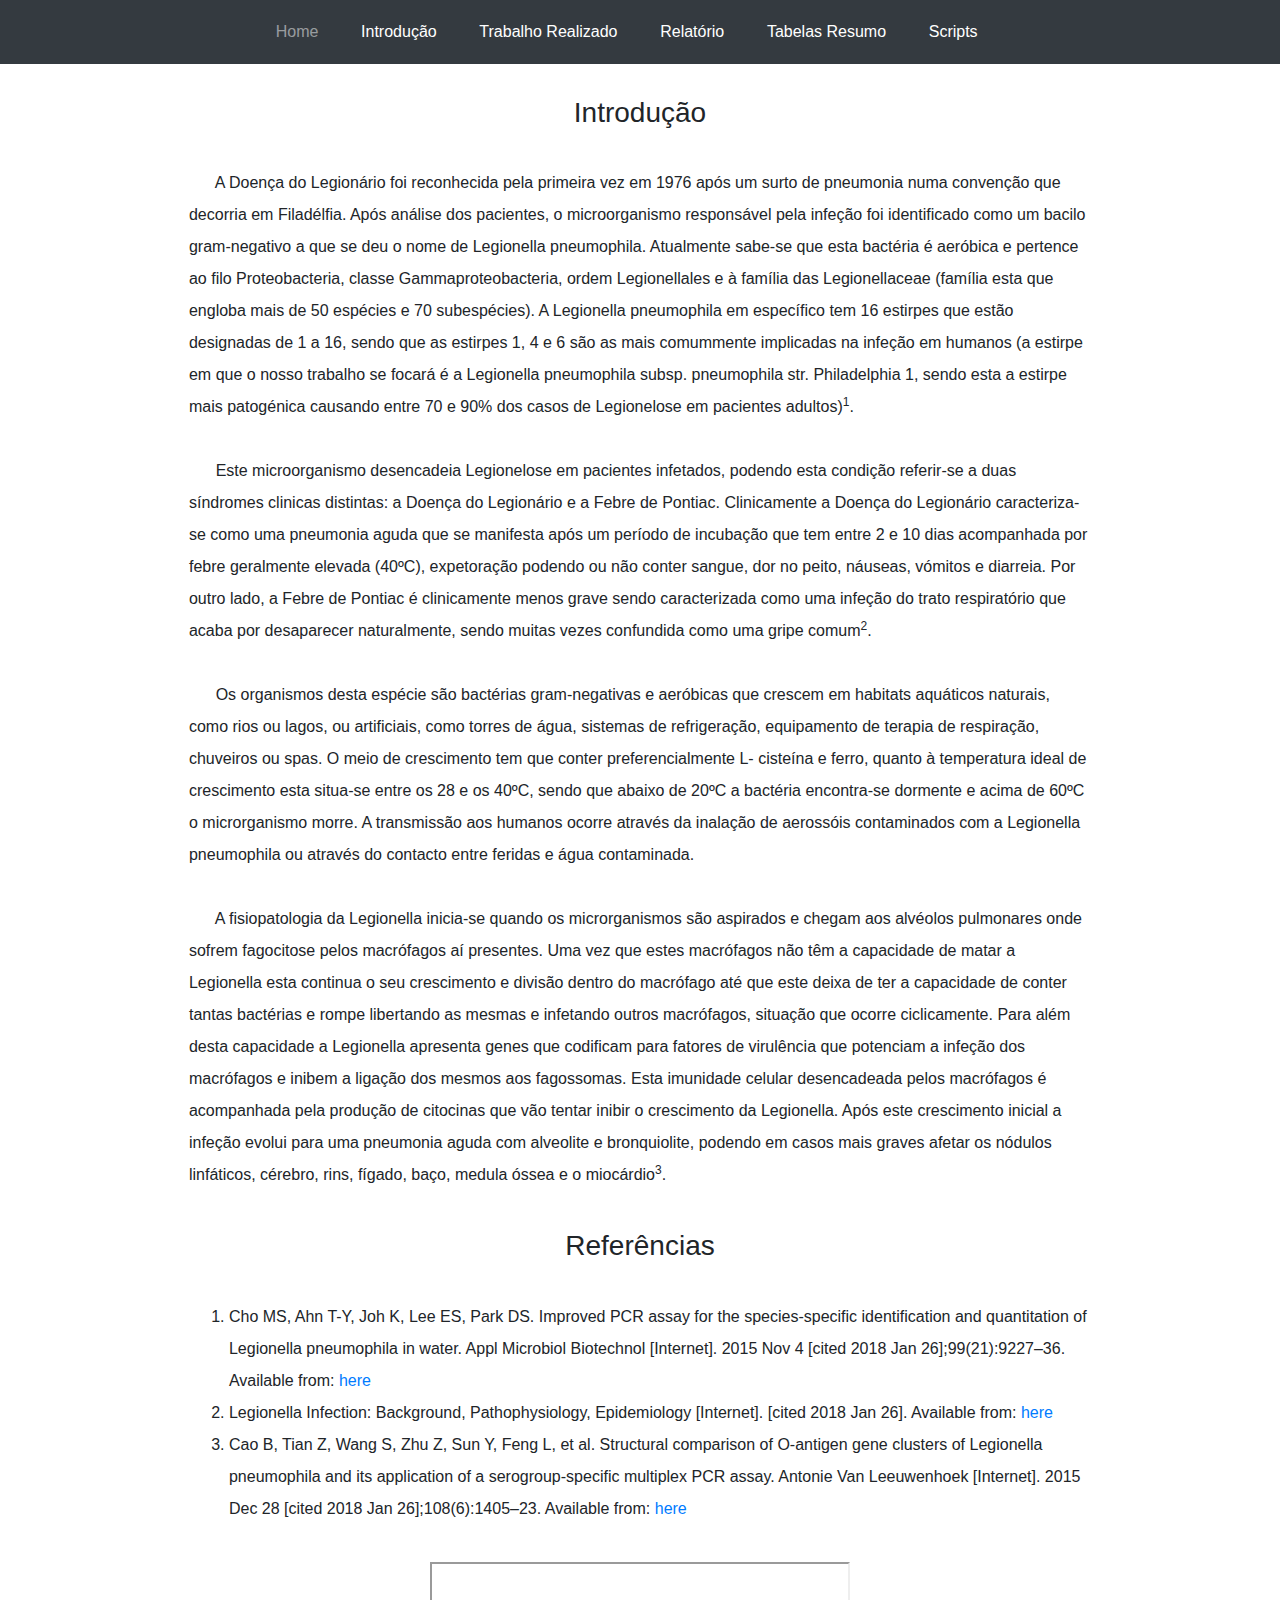
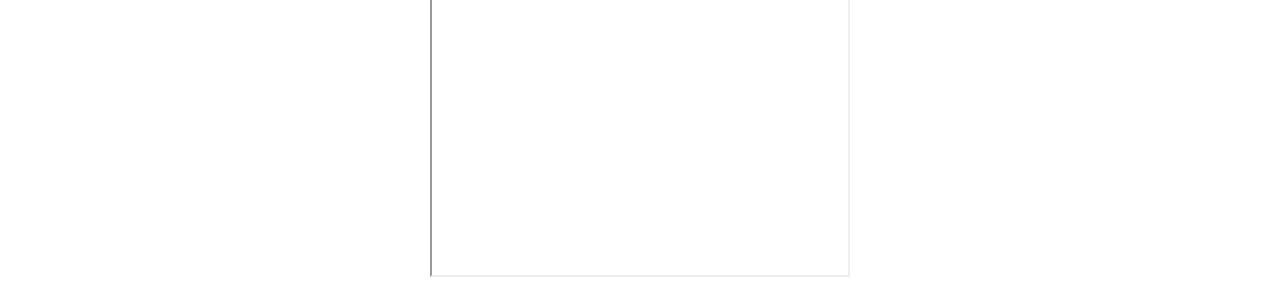
<file: Introducao.html>
<!DOCTYPE html>
<html lang="en">

<head>

	<meta charset="utf-8">
	<meta name="viewport" content="width=device-width, initial-scale=1, shrink-to-fit=no">
	<meta name="description" content="">
	<meta name="author" content="">

	<title>Legionella pneumophila </title>

	<link href="./website/css/bootstrap.css" rel="stylesheet">

</head>

<body>

	<nav class="navbar navbar-expand-lg navbar-dark bg-dark fixed-top">
		<div class="container">
			<button class="navbar-toggler" type="button" data-toggle="collapse" data-target="#navbarResponsive" aria-controls="navbarResponsive" aria-expanded="false" aria-label="Toggle navigation">
				<span class="navbar-toggler-icon"></span>
			</button>
			<div class="collapse navbar-collapse" id="navbarResponsive">
				<ul class="navbar-nav m-auto">
					<li class="nav-item ">
						<a class="nav-link" href="./index.html">Home &nbsp &nbsp &nbsp
						</a>
					</li>

					<li class="nav-item active">
						<a class="nav-link" href="./Introducao.html">Introdução &nbsp &nbsp &nbsp</a>
					</li>

					<li class="nav-item active">
						<a class="nav-link" href="./trabalhorealizado.html">Trabalho Realizado &nbsp &nbsp &nbsp</a>
					</li>

					<li class="nav-item active">
						<a class="nav-link" href="./relatorio">Relatório &nbsp &nbsp &nbsp</a>
					</li>

					<li class="nav-item active">
						<a class="nav-link" href="./tabela.html">Tabelas Resumo &nbsp &nbsp &nbsp</a>
					</li>
					
					<li class="nav-item active">
						<a class="nav-link" href="https://github.com/Hodor61/Laboratorios-de-Informatica/tree/master/scripts">Scripts &nbsp &nbsp &nbsp</a>
					</li>

				</ul>
			</div>
		</div>
	</nav>

	<br>
	<br>
	<br>
	<center><h3>Introdução</h3></center>
	<p>
		&nbsp &nbsp &nbsp A Doença do Legionário foi reconhecida pela primeira vez em 1976 após um surto de
		pneumonia numa convenção que decorria em Filadélfia. Após análise dos pacientes, o microorganismo
		responsável pela infeção foi identificado como um bacilo gram-negativo
		a que se deu o nome de Legionella pneumophila. Atualmente sabe-se que esta bactéria é
		aeróbica e pertence ao filo Proteobacteria, classe Gammaproteobacteria, ordem Legionellales e à
		família das Legionellaceae (família esta que engloba mais de 50 espécies e 70 subespécies). A
		Legionella pneumophila em específico tem 16 estirpes que estão designadas de 1 a 16, sendo que as
		estirpes 1, 4 e 6 são as mais comummente implicadas na infeção em humanos (a estirpe em que o
		nosso trabalho se focará é a Legionella pneumophila subsp. pneumophila str. Philadelphia 1, sendo
		esta a estirpe mais patogénica causando entre 70 e 90% dos casos de Legionelose em pacientes
		adultos)<sup>1</sup>.<br><br>
		&nbsp &nbsp &nbsp Este microorganismo desencadeia Legionelose em pacientes infetados, podendo esta
		condição referir-se a duas síndromes clinicas distintas: a Doença do Legionário e a Febre de Pontiac.
		Clinicamente a Doença do Legionário caracteriza-se como uma pneumonia aguda que se manifesta
		após um período de incubação que tem entre 2 e 10 dias acompanhada por febre geralmente elevada
		(40ºC), expetoração podendo ou não conter sangue, dor no peito, náuseas, vómitos e diarreia. Por
		outro lado, a Febre de Pontiac é clinicamente menos grave sendo caracterizada como uma infeção
		do trato respiratório que acaba por desaparecer naturalmente, sendo muitas vezes confundida como
		uma gripe comum<sup>2</sup>.<br><br>
		&nbsp &nbsp &nbsp Os organismos desta espécie são bactérias gram-negativas e aeróbicas que crescem em
		habitats aquáticos naturais, como rios ou lagos, ou artificiais, como torres de água, sistemas de
		refrigeração, equipamento de terapia de respiração, chuveiros ou spas. O meio de crescimento tem que conter preferencialmente L-
		cisteína e ferro, quanto à temperatura ideal de crescimento esta situa-se entre os 28 e os 40ºC, sendo
		que abaixo de 20ºC a bactéria encontra-se dormente e acima de 60ºC o microrganismo morre. A transmissão aos humanos ocorre através da inalação de aerossóis contaminados com a Legionella
		pneumophila ou através do contacto entre feridas e água contaminada.<br><br>
		&nbsp &nbsp &nbsp A fisiopatologia da Legionella inicia-se quando os microrganismos são aspirados e chegam aos
		alvéolos pulmonares onde sofrem fagocitose pelos macrófagos aí presentes. Uma vez que estes
		macrófagos não têm a capacidade de matar a Legionella esta continua o seu crescimento e divisão
		dentro do macrófago até que este deixa de ter a capacidade de conter tantas bactérias e rompe
		libertando as mesmas e infetando outros macrófagos, situação que ocorre ciclicamente. Para além
		desta capacidade a Legionella apresenta genes que codificam para fatores de virulência que
		potenciam a infeção dos macrófagos e inibem a ligação dos mesmos aos fagossomas. Esta imunidade
		celular desencadeada pelos macrófagos é acompanhada pela produção de citocinas que vão tentar
		inibir o crescimento da Legionella. Após este crescimento inicial a infeção evolui para uma
		pneumonia aguda com alveolite e bronquiolite, podendo em casos mais graves afetar os nódulos
		linfáticos, cérebro, rins, fígado, baço, medula óssea e o miocárdio<sup>3</sup>.
	</p>

		<center><h3>Referências</h3></center>
		<p>
			<ol>
				<li>
					Cho MS, Ahn T-Y, Joh K, Lee ES, Park DS. Improved PCR assay for the species-specific identification and quantitation of Legionella pneumophila in water. Appl Microbiol Biotechnol [Internet]. 2015 Nov 4 [cited 2018 Jan 26];99(21):9227–36. Available from: 
					<a href="http://www.ncbi.nlm.nih.gov/pubmed/26142386"> here </a>
				</li>
				<li>
					Legionella Infection: Background, Pathophysiology, Epidemiology [Internet]. [cited 2018 Jan 26]. Available from: <a href="https://emedicine.medscape.com/article/965492-overview"> here </a>
				</li>
				<li>
					Cao B, Tian Z, Wang S, Zhu Z, Sun Y, Feng L, et al. Structural comparison of O-antigen gene clusters of Legionella pneumophila and its application of a serogroup-specific multiplex PCR assay. Antonie Van Leeuwenhoek [Internet]. 2015 Dec 28 [cited 2018 Jan 26];108(6):1405–23. Available from: <a href="http://www.ncbi.nlm.nih.gov/pubmed/26415652"> here </a>
				</li>
			</ol>
		</p>

		<div align="center"><iframe width="420" height="315" src="https://www.youtube.com/embed/dD4d_apLtl0"</iframe></div>
	</body>
	</html>
</file>
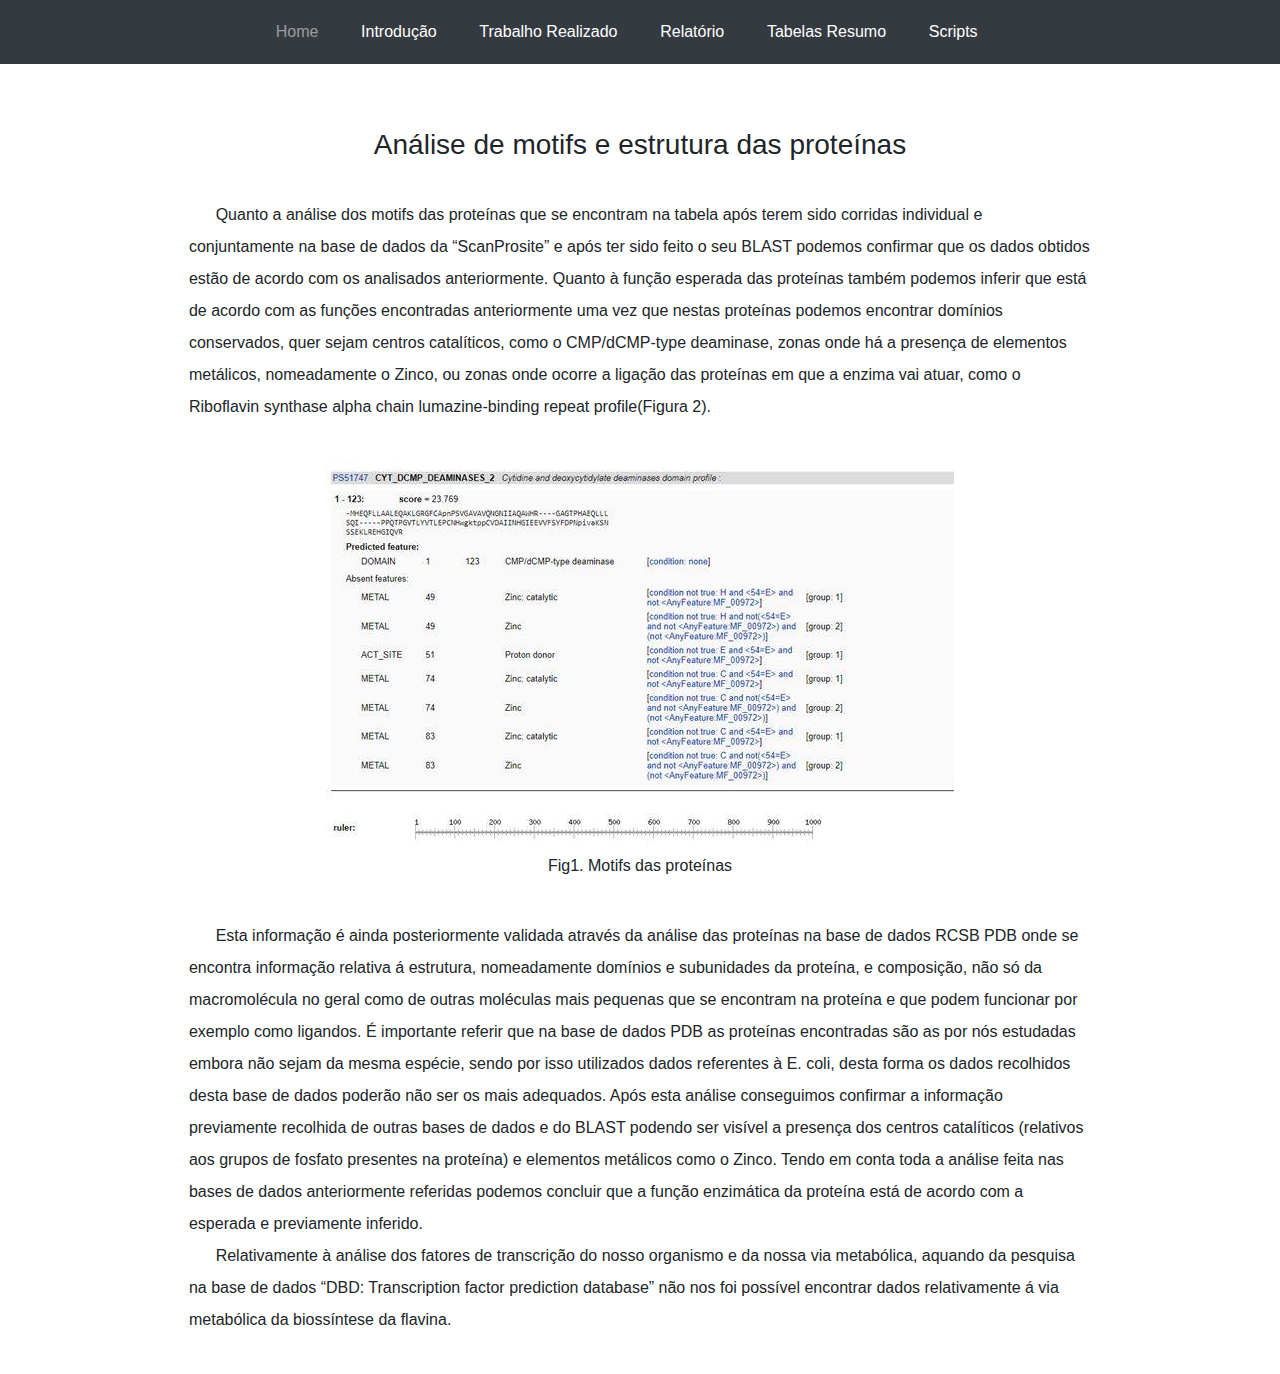
<file: motifseestrutura.html>
<!DOCTYPE html>
<html lang="en">

<head>

	<meta charset="utf-8">
	<meta name="viewport" content="width=device-width, initial-scale=1, shrink-to-fit=no">
	<meta name="description" content="">
	<meta name="author" content="">

	<title>Legionella pneumophila </title>

	<link href="./website/css/bootstrap.css" rel="stylesheet">

</head>

<body>

	<nav class="navbar navbar-expand-lg navbar-dark bg-dark fixed-top">
		<div class="container">
			<button class="navbar-toggler" type="button" data-toggle="collapse" data-target="#navbarResponsive" aria-controls="navbarResponsive" aria-expanded="false" aria-label="Toggle navigation">
				<span class="navbar-toggler-icon"></span>
			</button>
			<div class="collapse navbar-collapse" id="navbarResponsive">
				<ul class="navbar-nav m-auto">
					<li class="nav-item ">
						<a class="nav-link" href="./index.html">Home &nbsp &nbsp &nbsp
						</a>
					</li>

					<li class="nav-item active">
						<a class="nav-link" href="./Introducao.html">Introdução &nbsp &nbsp &nbsp</a>
					</li>

					<li class="nav-item active">
						<a class="nav-link" href="./trabalhorealizado.html">Trabalho Realizado &nbsp &nbsp &nbsp</a>
					</li>

					<li class="nav-item active">
						<a class="nav-link" href="./relatorio">Relatório &nbsp &nbsp &nbsp</a>
					</li>

					<li class="nav-item active">
						<a class="nav-link" href="./tabela.html">Tabelas Resumo &nbsp &nbsp &nbsp</a>
					</li>
					
					<li class="nav-item active">
						<a class="nav-link" href="https://github.com/Hodor61/Laboratorios-de-Informatica/tree/master/scripts">Scripts &nbsp &nbsp &nbsp</a>
					</li>

				</ul>
			</div>
		</div>
	</nav>

	<br>
	<br>
	<br>
	<br>
	
	<center><h3>Análise de motifs e estrutura das proteínas</h3></center>
	
	<p>	&nbsp &nbsp &nbsp Quanto a análise dos motifs das proteínas que se encontram na tabela após terem sido corridas individual e conjuntamente na base de dados da “ScanProsite” e após ter sido feito o seu BLAST podemos confirmar que os dados obtidos estão de acordo com os analisados anteriormente. Quanto à função esperada das proteínas também podemos inferir que está de acordo com as funções encontradas anteriormente uma vez que nestas proteínas podemos encontrar domínios conservados, quer sejam centros catalíticos, como o CMP/dCMP-type deaminase, zonas onde há a presença de elementos metálicos, nomeadamente o Zinco, ou zonas onde ocorre a ligação das proteínas em que a enzima vai atuar, como o Riboflavin synthase alpha chain lumazine-binding repeat profile(Figura 2).</p>

	<center>
 		<img src="./website/img/motifs.png" alt="" >
			<figcaption>Fig1. Motifs das proteínas</figcaption>
	</center>

	<p> &nbsp &nbsp &nbsp Esta informação é ainda posteriormente validada através da análise das proteínas na base de dados RCSB PDB onde se encontra informação relativa á estrutura, nomeadamente domínios e subunidades da proteína, e composição, não só da macromolécula no geral como de outras moléculas mais pequenas que se encontram na proteína e que podem funcionar por exemplo como ligandos. É importante referir que na base de dados PDB as proteínas encontradas são as por nós estudadas embora não sejam da mesma espécie, sendo por isso utilizados dados referentes à E. coli, desta forma os dados recolhidos desta base de dados poderão não ser os mais adequados. Após esta análise conseguimos confirmar a informação previamente recolhida de outras bases de dados e do BLAST podendo ser visível a presença dos centros catalíticos (relativos aos grupos de fosfato presentes na proteína) e elementos metálicos como o Zinco. Tendo em conta toda a análise feita nas bases de dados anteriormente referidas podemos concluir que a função enzimática da proteína está de acordo com a esperada e previamente inferido.<br>
	&nbsp &nbsp &nbsp Relativamente à análise dos fatores de transcrição do nosso organismo e da nossa via metabólica, aquando da pesquisa na base de dados “DBD: Transcription factor prediction database” não nos foi possível encontrar dados relativamente á via metabólica da biossíntese da flavina.</p>
</file>
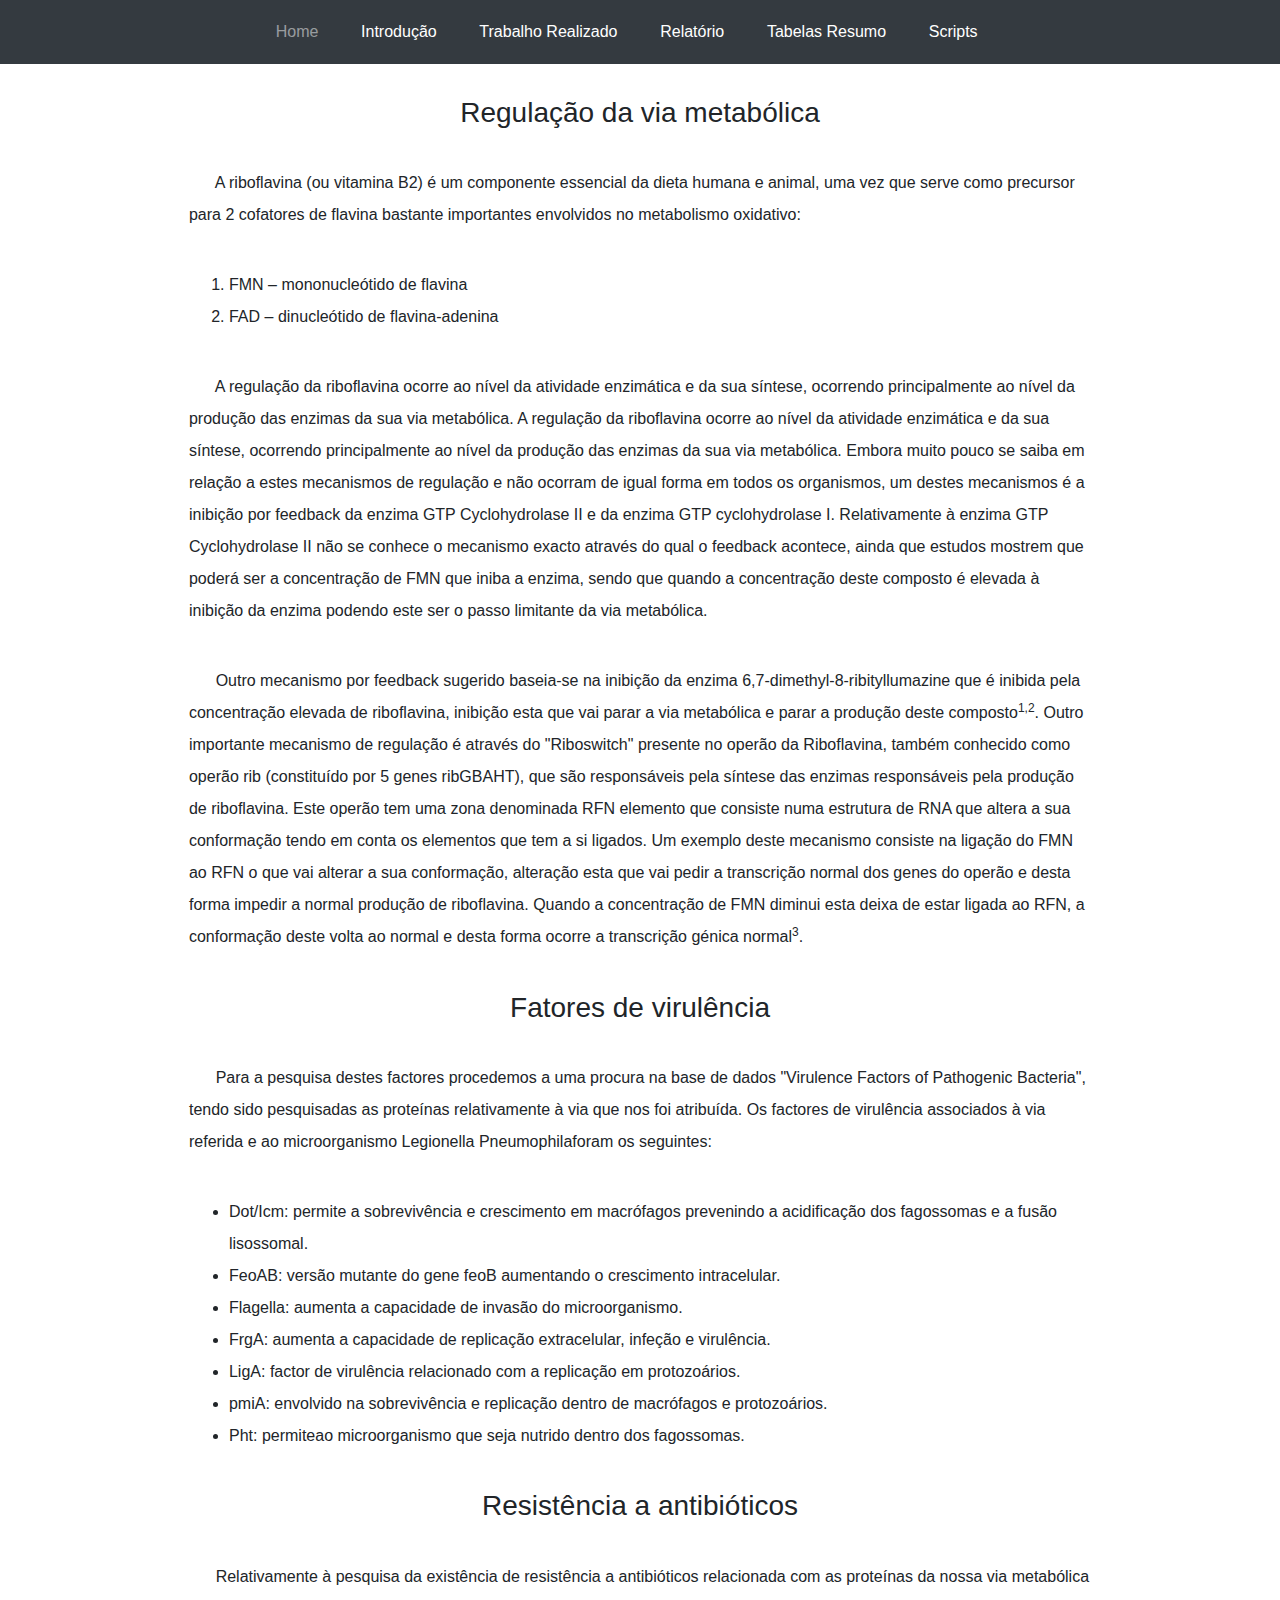
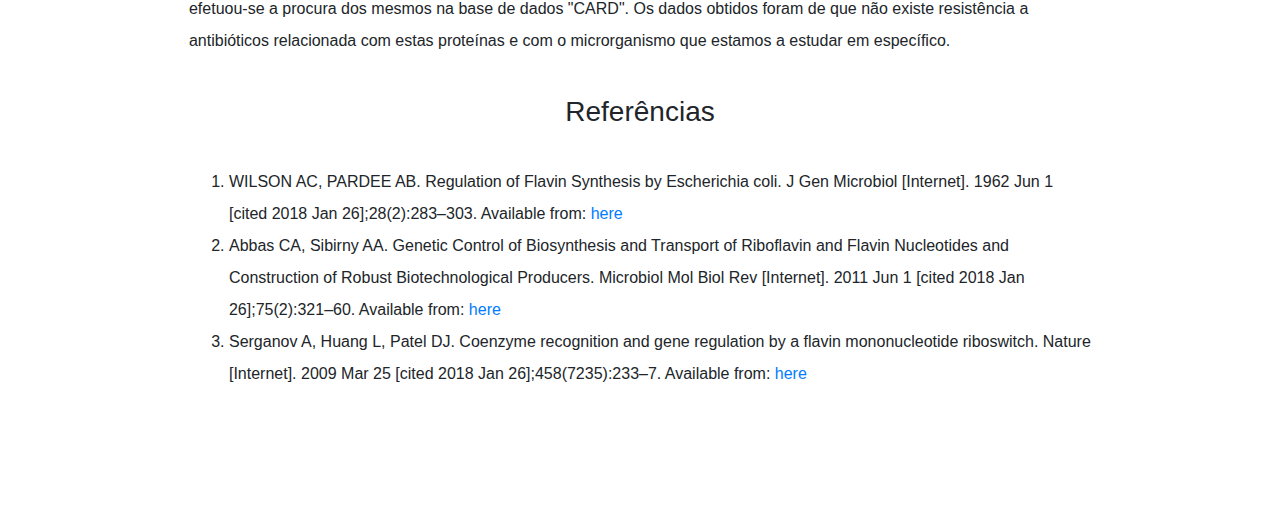
<file: regulacao.html>
<!DOCTYPE html>
<html lang="en">

<head>

	<meta charset="utf-8">
	<meta name="viewport" content="width=device-width, initial-scale=1, shrink-to-fit=no">
	<meta name="description" content="">
	<meta name="author" content="">

	<title>Legionella pneumophila </title>

	<link href="./website/css/bootstrap.css" rel="stylesheet">

</head>

<body>

	<nav class="navbar navbar-expand-lg navbar-dark bg-dark fixed-top">
		<div class="container">
			<button class="navbar-toggler" type="button" data-toggle="collapse" data-target="#navbarResponsive" aria-controls="navbarResponsive" aria-expanded="false" aria-label="Toggle navigation">
				<span class="navbar-toggler-icon"></span>
			</button>
			<div class="collapse navbar-collapse" id="navbarResponsive">
				<ul class="navbar-nav m-auto">
					<li class="nav-item ">
						<a class="nav-link" href="./index.html">Home &nbsp &nbsp &nbsp
						</a>
					</li>

					<li class="nav-item active">
						<a class="nav-link" href="./Introducao.html">Introdução &nbsp &nbsp &nbsp</a>
					</li>

					<li class="nav-item active">
						<a class="nav-link" href="./trabalhorealizado.html">Trabalho Realizado &nbsp &nbsp &nbsp</a>
					</li>

					<li class="nav-item active">
						<a class="nav-link" href="./relatorio">Relatório &nbsp &nbsp &nbsp</a>
					</li>

					<li class="nav-item active">
						<a class="nav-link" href="./tabela.html">Tabelas Resumo &nbsp &nbsp &nbsp</a>
					</li>
					
					<li class="nav-item active">
						<a class="nav-link" href="https://github.com/Hodor61/Laboratorios-de-Informatica/tree/master/scripts">Scripts &nbsp &nbsp &nbsp</a>
					</li>

				</ul>
			</div>
		</div>
	</nav>

	<br>
	<br>
	<br>

	<center><h3> Regulação da via metabólica </h3></center>
	<p>  &nbsp &nbsp &nbsp A riboflavina (ou vitamina B2) é um componente essencial da dieta humana e animal, uma vez que serve como precursor para 2 cofatores de flavina bastante importantes envolvidos no metabolismo oxidativo:  
  <ol>
    <li>FMN – mononucleótido de flavina </li>
    <li>FAD – dinucleótido de flavina-adenina </li>
  </ol>

	<p>&nbsp  &nbsp  &nbsp A regulação da riboflavina ocorre ao nível da atividade enzimática e da sua síntese, ocorrendo principalmente ao nível da produção das enzimas da sua via metabólica.
	A regulação da riboflavina ocorre ao nível da atividade enzimática e da sua síntese, ocorrendo principalmente ao nível da produção das enzimas da sua via metabólica. Embora muito pouco se saiba em relação a estes mecanismos de regulação e não ocorram de igual forma em todos os organismos, um destes mecanismos é a inibição por feedback da enzima GTP Cyclohydrolase II e da enzima GTP cyclohydrolase I. Relativamente à enzima GTP Cyclohydrolase II não se conhece o mecanismo exacto através do qual o feedback acontece, ainda que estudos mostrem que poderá ser a concentração de FMN que iniba a enzima, sendo que quando a concentração deste composto é elevada à inibição da enzima podendo este ser o passo limitante da via metabólica. 
	</p>
	<p>
		&nbsp  &nbsp  &nbsp Outro mecanismo por feedback sugerido baseia-se na inibição da enzima 6,7-dimethyl-8-ribityllumazine que é inibida pela concentração elevada de riboflavina, inibição esta que vai parar a via metabólica e parar a produção deste composto<sup>1,2</sup>. Outro importante mecanismo de regulação é através do "Riboswitch" presente no operão da Riboflavina, também conhecido como operão rib (constituído por 5 genes ribGBAHT), que são responsáveis pela síntese das enzimas responsáveis pela produção de riboflavina. Este operão tem uma zona denominada RFN elemento que consiste numa estrutura de RNA que altera a sua conformação tendo em conta os elementos que tem a si ligados. Um exemplo deste mecanismo consiste na ligação do FMN ao RFN o que vai alterar a sua conformação, alteração esta que vai pedir a transcrição normal dos genes do operão e desta forma impedir a normal produção de riboflavina. Quando a concentração de FMN diminui esta deixa de estar ligada ao RFN, a conformação deste volta ao normal e desta forma ocorre a transcrição génica normal<sup>3</sup>.  
	</p>

	<center><h3> Fatores de virulência </h3></center>

	<p>
	&nbsp  &nbsp  &nbsp Para a pesquisa destes factores procedemos a uma procura na base de dados "Virulence Factors of Pathogenic Bacteria", tendo sido pesquisadas as proteínas relativamente à via que nos foi atribuída. Os factores de virulência associados à via referida e ao microorganismo Legionella Pneumophilaforam os seguintes:
	<ul style="list-style-type:disc"> 
	<li>Dot/Icm: permite a sobrevivência e crescimento em macrófagos prevenindo a acidificação dos fagossomas e a fusão lisossomal.</li>
	<li>FeoAB:  versão mutante do gene feoB aumentando o crescimento intracelular.</li>
	<li>Flagella: aumenta a capacidade de invasão do microorganismo.</li>
	<li>FrgA: aumenta a capacidade de replicação extracelular, infeção  e virulência.</li>
	<li>LigA: factor de virulência relacionado com a replicação em protozoários.</li>
	<li>pmiA: envolvido na sobrevivência e replicação dentro de macrófagos e protozoários.</li>
	<li>Pht: permiteao microorganismo que seja nutrido dentro dos fagossomas.</li>
	</ul>
	</p>

	<center><h3> Resistência a antibióticos</h3></center>
	 <p>&nbsp  &nbsp  &nbsp Relativamente à pesquisa da existência de resistência a antibióticos relacionada com as proteínas da nossa via metabólica efetuou-se a procura dos mesmos na base de dados "CARD". Os dados obtidos foram de que não existe resistência a antibióticos relacionada com estas proteínas e com o microrganismo que estamos a estudar em específico.
	 </p>

	 <center><h3> Referências</h3></center>
	 		<p>
			<ol>
				<li>
					WILSON AC, PARDEE AB. Regulation of Flavin Synthesis by Escherichia coli. J Gen Microbiol [Internet]. 1962 Jun 1 [cited 2018 Jan 26];28(2):283–303. Available from: <a href="http://www.ncbi.nlm.nih.gov/pubmed/14007303"> here </a>
				</li>
				<li>
						Abbas CA, Sibirny AA. Genetic Control of Biosynthesis and Transport of Riboflavin and Flavin Nucleotides and Construction of Robust Biotechnological Producers. Microbiol Mol Biol Rev [Internet]. 2011 Jun 1 [cited 2018 Jan 26];75(2):321–60. Available from: <a href="http://www.ncbi.nlm.nih.gov/pubmed/21646432"> here </a>
				</li>
				<li>
					Serganov A, Huang L, Patel DJ. Coenzyme recognition and gene regulation by a flavin mononucleotide riboswitch. Nature [Internet]. 2009 Mar 25 [cited 2018 Jan 26];458(7235):233–7. Available from:  <a href="http://www.ncbi.nlm.nih.gov/pubmed/19169240"> here </a>
				</li>
			</ol>
		</p>

<br>
<br>
<br>
</file>
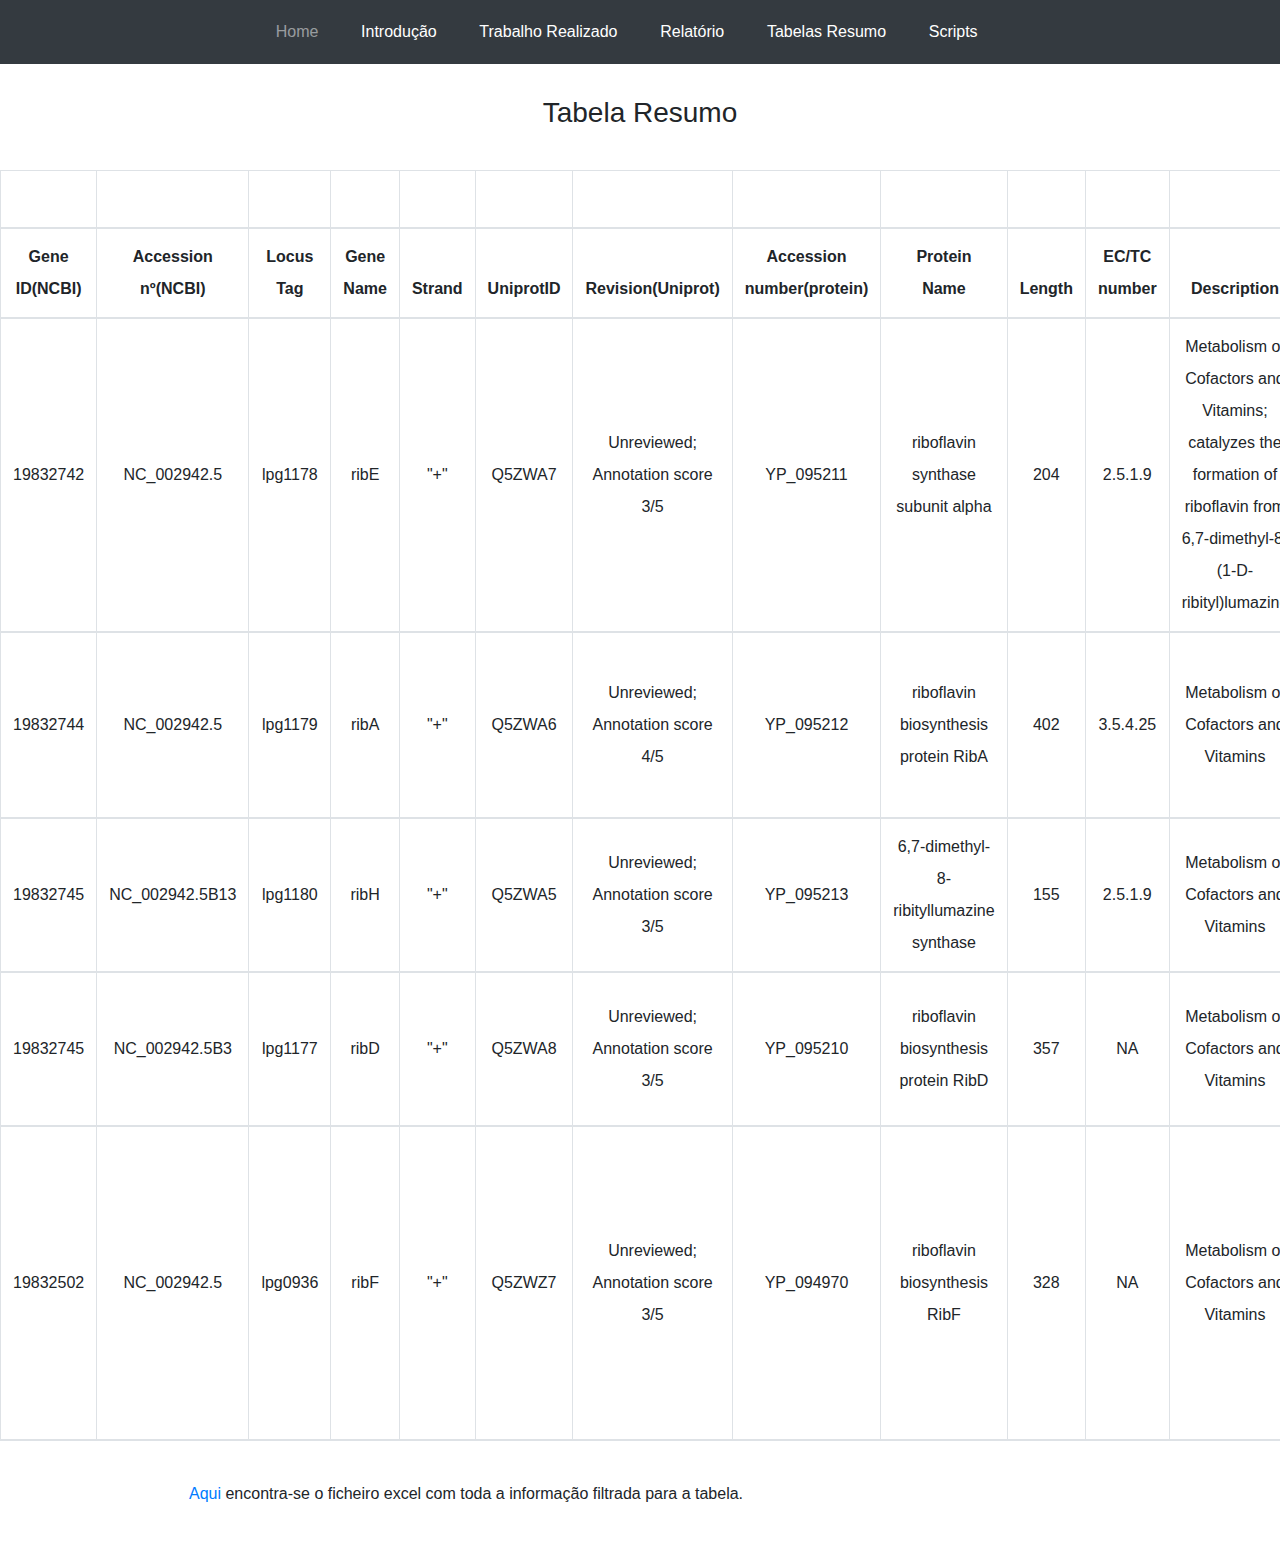
<file: tabela.html>
<!DOCTYPE html>
<html lang="en">

<head>

	<meta charset="utf-8">
	<meta name="viewport" content="width=device-width, initial-scale=1, shrink-to-fit=no">
	<meta name="description" content="">
	<meta name="author" content="">

	<title>Legionella pneumophila </title>

	<link href="./website/css/bootstrap.css" rel="stylesheet">

</head>

<body>

	<nav class="navbar navbar-expand-lg navbar-dark bg-dark fixed-top">
		<div class="container">
			<button class="navbar-toggler" type="button" data-toggle="collapse" data-target="#navbarResponsive" aria-controls="navbarResponsive" aria-expanded="false" aria-label="Toggle navigation">
				<span class="navbar-toggler-icon"></span>
			</button>
			<div class="collapse navbar-collapse" id="navbarResponsive">
				<ul class="navbar-nav m-auto">
					<li class="nav-item ">
						<a class="nav-link" href="./index.html">Home &nbsp &nbsp &nbsp
						</a>
					</li>

					<li class="nav-item active">
						<a class="nav-link" href="./Introducao.html">Introdução &nbsp &nbsp &nbsp</a>
					</li>

					<li class="nav-item active">
						<a class="nav-link" href="./trabalhorealizado.html">Trabalho Realizado &nbsp &nbsp &nbsp</a>
					</li>

					<li class="nav-item active">
						<a class="nav-link" href="./relatorio">Relatório &nbsp &nbsp &nbsp</a>
					</li>

					<li class="nav-item active">
						<a class="nav-link" href="./tabela.html">Tabelas Resumo &nbsp &nbsp &nbsp</a>
					</li>
					
					<li class="nav-item active">
						<a class="nav-link" href="https://github.com/Hodor61/Laboratorios-de-Informatica/tree/master/scripts">Scripts &nbsp &nbsp &nbsp</a>
					</li>

				</ul>
			</div>
		</div>
	</nav>

	<br>
	<br>
	<br>
	<center><h3>Tabela Resumo</h3></center>
	<br>

	<div class="row">
		<div class="col-lg-12">
			<div class="dataTable_wrapper" style="margin:50; padding:; display:table" >
				<table class="table table-condensed table-bordered" id="cssTable" style="margin:0">
					<thead>
						<tr>
							<th ></th>
							<th ></th>
							<th ></th>
							<th ></th>
							<th ></th>
							<th ></th>
							<th ></th>
							<th ></th>
							<th ></th>
							<th ></th>
							<th ></th>
							<th ></th>
							<th ></th>
							<th colspan="3"><center>Gene Ontology</center></th>
						</tr>

						<tr>
							<th><center>Gene ID(NCBI)</center></th>
							<th><center>Accession nº(NCBI)</center></th>
							<th><center>Locus Tag</center></th>
							<th><center>Gene Name</center></th>
							<th><center>Strand</center></th>
							<th><center>UniprotID</center></th>
							<th><center>Revision(Uniprot)</center></th>
							<th><center>Accession number(protein)</center></th>
							<th><center>Protein Name</center></th>
							<th><center>Length</center></th>
							<th><center>EC/TC number</center></th>
							<th><center>Description</center></th>
							<th><center>Localization(Loctree)</center></th>
							<th><center>Biological Process</center></th>
							<th><center>Molecular Function</center></th>
							<th><center>Cellular component</center></th>
						</tr>

						<tr class='odd' role='row'>
							<td>19832742</td>
							<td>NC_002942.5</td>
							<td>lpg1178</td>
							<td>ribE</td>
							<td>"+"</td>
							<td>Q5ZWA7</td>
							<td>Unreviewed; Annotation score 3/5</td>
							<td>YP_095211</td>
							<td>riboflavin synthase subunit alpha</td>
							<td>204</td>
							<td>2.5.1.9</td>
							<td>Metabolism of Cofactors and Vitamins; catalyzes the formation of riboflavin from
								6,7-dimethyl-8-(1-D-ribityl)lumazine</td>
								<td>cytoplasm</td>
								<td>NA</td>
								<td>riboflavin synthase activity</td>
								<td>NA</td>
							</tr>

							<tr class='odd' role='row'>
								<td>19832744</td>
								<td>NC_002942.5</td>
								<td>lpg1179</td>
								<td>ribA</td>
								<td>"+"</td>
								<td>Q5ZWA6</td>
								<td>Unreviewed; Annotation score 4/5</td>
								<td>YP_095212</td>
								<td>riboflavin biosynthesis protein RibA</td>
								<td>402</td>
								<td>3.5.4.25</td>
								<td>Metabolism of Cofactors and Vitamins</td>
								<td>cytoplasm</td>
								<td>riboflavin biosynthetic process</td>
								<td>3,4-dihydroxy-2-butanone-4-phosphate synthase activity;
									GTP binding; GTP cyclohydrolase II activity; magnesium ion binding; manganese ion binding; zinc ion binding</td>
									<td>NA</td>
								</tr>

								<tr class='odd' role='row'>
									<td>19832745</td>
									<td>NC_002942.5B13	</td>
									<td>lpg1180</td>
									<td>ribH</td>
									<td>"+"</td>
									<td>Q5ZWA5	</td>
									<td>Unreviewed; Annotation score 3/5</td>
									<td>YP_095213</td>
									<td>6,7-dimethyl-8-ribityllumazine synthase</td>
									<td>155</td>
									<td>2.5.1.9</td>
									<td>Metabolism of Cofactors and Vitamins</td>
									<td>cytoplasm</td>
									<td>riboflavin biosynthetic process</td>
									<td>6,7-dimethyl-8-ribityllumazine synthase activity;
										transferase activity</td>
										<td>NA</td>
									</tr>

									<tr class='odd' role='row'>
										<td>19832745</td>
										<td>NC_002942.5B3</td>
										<td>lpg1177</td>
										<td>ribD</td>
										<td>"+"</td>
										<td>Q5ZWA8</td>
										<td>Unreviewed; Annotation score 3/5</td>
										<td>YP_095210</td>
										<td>riboflavin biosynthesis protein RibD</td>
										<td>357</td>
										<td>NA</td>
										<td>Metabolism of Cofactors and Vitamins</td>
										<td>cytoplasm</td>
										<td>riboflavin biosynthetic process</td>
										<td>5-amino-6-(5-phosphoribosylamino)uracil reductase activity;
											diaminohydroxyphosphoribosylaminopyrimidine deaminase activity; zinc ion binding</td>
											<td>NA</td>
									</tr>

									<tr class='odd' role='row'>
											<td>19832502</td>
											<td>NC_002942.5</td>
											<td>lpg0936</td>
											<td>ribF</td>
											<td>"+"</td>
											<td>Q5ZWZ7</td>
											<td>Unreviewed; Annotation score 3/5</td>
											<td>YP_094970</td>
											<td>riboflavin biosynthesis RibF</td>
											<td>328</td>
											<td>NA</td>
											<td>Metabolism of Cofactors and Vitamins</td>
											<td>cytoplasm</td>
											<td>FAD biosynthetic process;
												FMN biosynthetic process;
												riboflavin biosynthetic process</td>
												<td>ATP binding; FMN adenylyltransferase activity;
													riboflavin kinase activity</td>
													<td>NA</td>
											</tr>
										</table>
									</div>
								</div>
							</div>
		<p> <a href="./scripts/Tabela/tabela1.4.xlsx"> Aqui </a> encontra-se o ficheiro excel com toda a informação filtrada para a tabela.</p>
	</body>
</file>
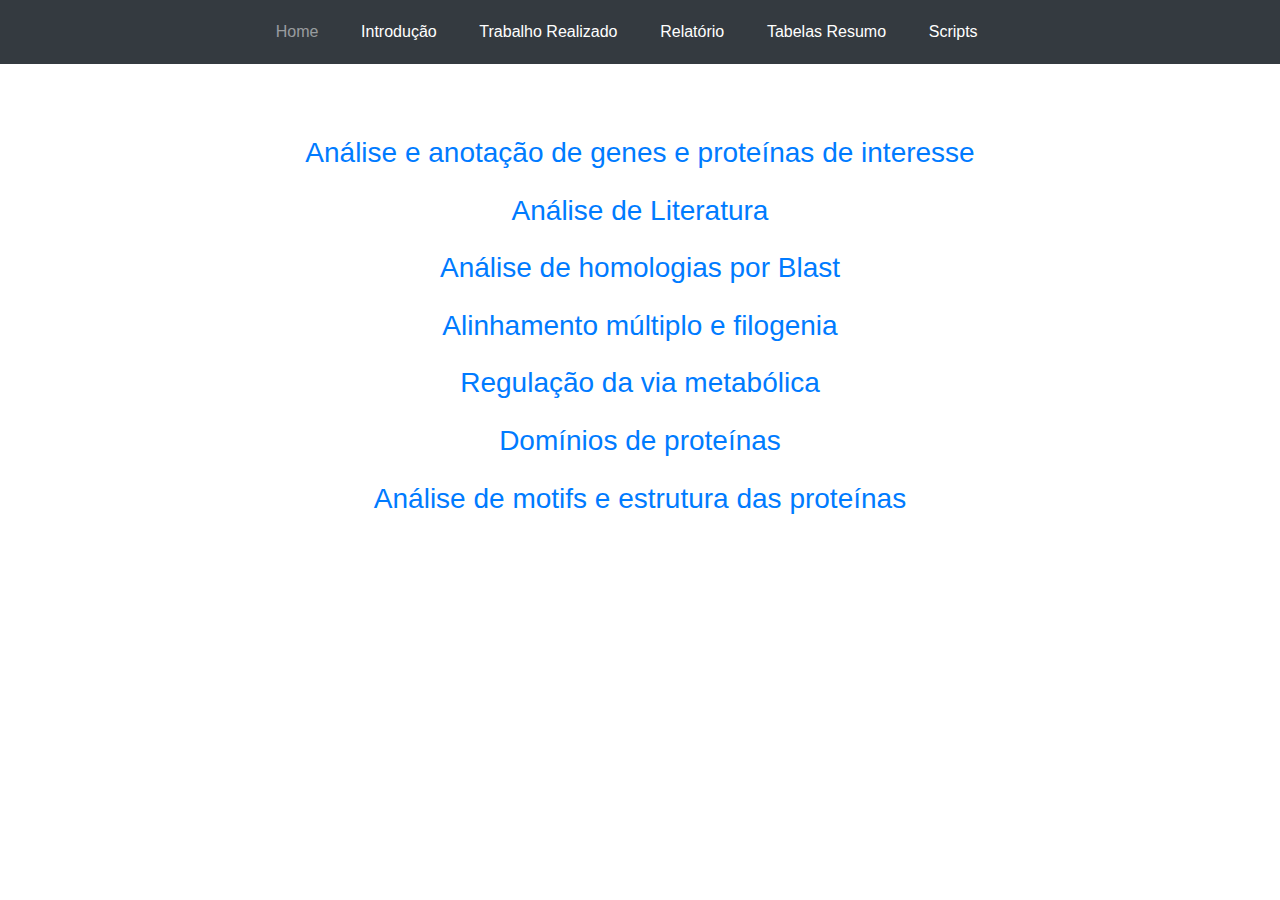
<file: trabalhorealizado.html>
<!DOCTYPE html>
<html lang="en">

<head>

	<meta charset="utf-8">
	<meta name="viewport" content="width=device-width, initial-scale=1, shrink-to-fit=no">
	<meta name="description" content="">
	<meta name="author" content="">

	<title>Legionella pneumophila </title>

	<link href="./website/css/bootstrap.css" rel="stylesheet">

</head>

<body>

	<nav class="navbar navbar-expand-lg navbar-dark bg-dark fixed-top">
		<div class="container">
			<button class="navbar-toggler" type="button" data-toggle="collapse" data-target="#navbarResponsive" aria-controls="navbarResponsive" aria-expanded="false" aria-label="Toggle navigation">
				<span class="navbar-toggler-icon"></span>
			</button>
			<div class="collapse navbar-collapse" id="navbarResponsive">
				<ul class="navbar-nav m-auto">
					<li class="nav-item ">
						<a class="nav-link" href="./index.html">Home &nbsp &nbsp &nbsp
						</a>
					</li>

					<li class="nav-item active">
						<a class="nav-link" href="./Introducao.html">Introdução &nbsp &nbsp &nbsp</a>
					</li>

					<li class="nav-item active">
						<a class="nav-link" href="./trabalhorealizado.html">Trabalho Realizado &nbsp &nbsp &nbsp</a>
					</li>

					<li class="nav-item active">
						<a class="nav-link" href="./relatorio">Relatório &nbsp &nbsp &nbsp</a>
					</li>

					<li class="nav-item active">
						<a class="nav-link" href="./tabela.html">Tabelas Resumo &nbsp &nbsp &nbsp</a>
					</li>
					
					<li class="nav-item active">
						<a class="nav-link" href="https://github.com/Hodor61/Laboratorios-de-Informatica/tree/master/scripts">Scripts &nbsp &nbsp &nbsp</a>
					</li>

				</ul>
			</div>
		</div>
	</nav>

	<br>
	<br>
	<br>
	<br>

	<center><h3> <a class="nav-link" href="./analisegeneseproteinas.html">Análise e anotação de genes e proteínas de interesse</a></h3><center>

	<center><h3> <a class="nav-link" href="./analiseliteratura.html"> Análise de Literatura </a></h3></center>

	<center><h3> <a class="nav-link" href="./homologiasBLAST.html"> Análise de homologias por Blast</a> </h3></center>

	<center><h3> <a class="nav-link" href="./alinhamento.html"> Alinhamento múltiplo e filogenia</a> </h3></center>

	<center><h3> <a class="nav-link" href="./regulacao.html"> Regulação da via metabólica </a></h3></center>

	<center><h3> <a class="nav-link" href="./domProteinas.html"> Domínios de proteínas</a> </h3></center>

	<center><h3> <a class="nav-link" href="./motifseestrutura.html"> Análise de motifs e estrutura das proteínas</a> </h3></center>
</file>
